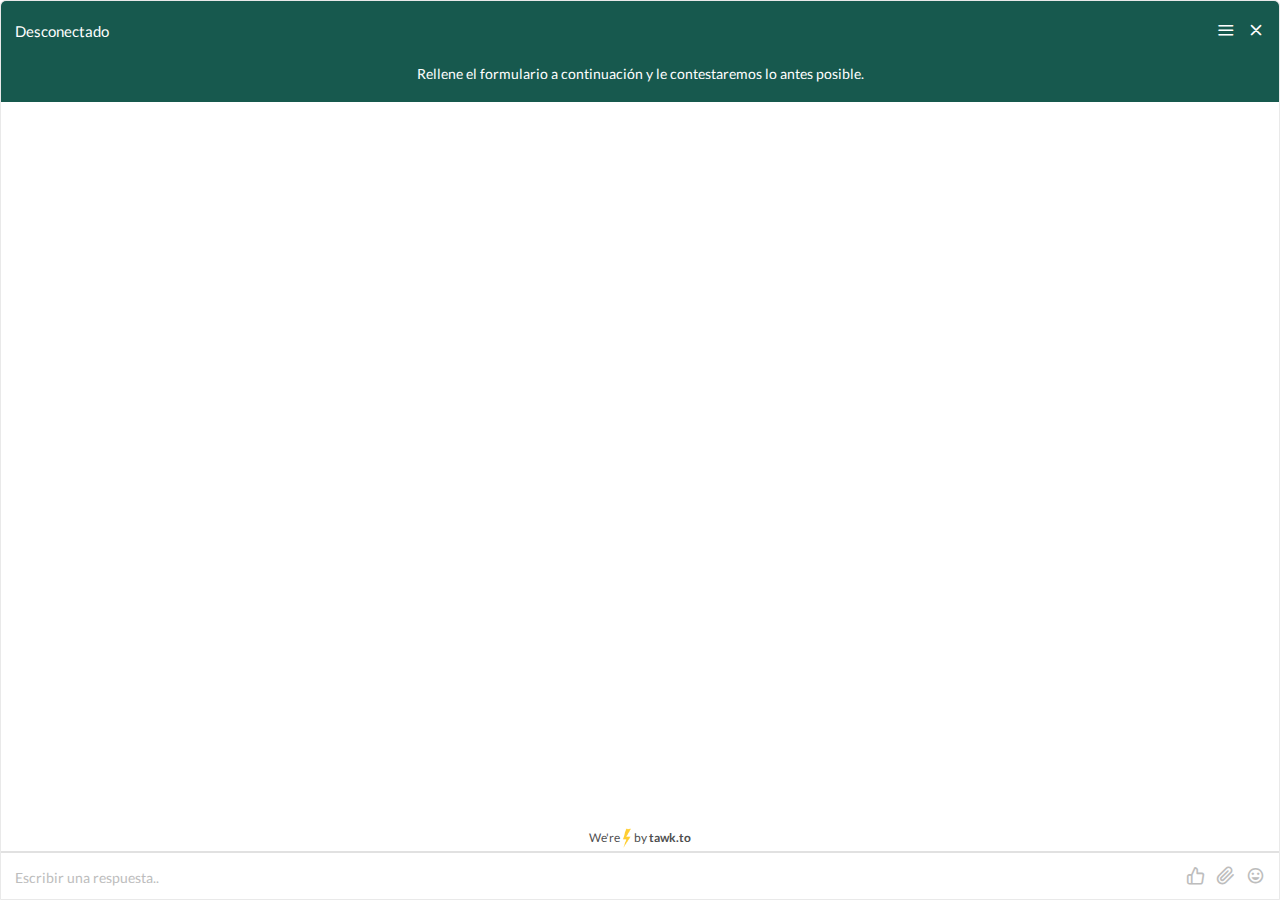
<file: index_1.html>
<!DOCTYPE html>
<html data-scrapbook-source="https://www.nafarrate.com/categoria-producto/rodilleras/" data-scrapbook-create="20200519084030032">
<head>
<meta http-equiv="Content-Type" content="text/html; charset=UTF-8"><meta name="viewport" content="width=device-width, initial-scale=1, maximum-scale=1, user-scalable=no"><link id="lato-fonts" rel="stylesheet" href="css-3.css"><style type="text/css">html,body,div,span,object,iframe,h1,h2,h3,h4,h5,h6,p,blockquote,pre,abbr,address,cite,code,del,dfn,em,img,ins,kbd,q,samp,small,strong,sub,sup,var,b,i,dl,dt,dd,ol,ul,li,fieldset,form,label,legend,table,caption,tbody,tfoot,thead,tr,th,td,article,aside,canvas,details,figcaption,figure,footer,header,hgroup,menu,nav,section,summary,time,mark,audio,video{margin:0;padding:0;border:0;outline:0;font-size:100%;vertical-align:baseline;background:transparent}body{line-height:1}article,aside,details,figcaption,figure,footer,header,hgroup,menu,nav,section{display:block}nav ul{list-style:none}blockquote,q{quotes:none}blockquote:before,blockquote:after,q:before,q:after{content:'';content:none}a{margin:0;padding:0;font-size:100%;vertical-align:baseline;background:transparent}ins{background-color:#ff9;color:#000;text-decoration:none}mark{background-color:#ff9;color:#000;font-style:italic;font-weight:bold}del{text-decoration:line-through}abbr[title],dfn[title]{border-bottom:1px dotted;cursor:help}table{border-collapse:collapse;border-spacing:0}hr{display:block;height:1px;border:0;border-top:1px solid #ccc;margin:1em 0;padding:0}input,select{vertical-align:middle}html,body{height:100%;width:100%}body{background:transparent;height:100%;width:100%;font:13px Helvetica,Arial,sans-serif;position:relative}.clear{clear:both}.clearfix:after{content:'';display:block;height:0;clear:both;visibility:hidden}body{font-weight:normal;outline:0;font-size:15px;font-family:Helvetica,Arial,sans-serif}body.font-lato{font-family:'Lato','Open Sans',sans-serif !important}*{font-family:inherit}::-webkit-input-placeholder{white-space:normal}::-moz-placeholder{white-space:normal}:-ms-input-placeholder{white-space:normal}:-moz-placeholder{white-space:normal}.rtl-direction{direction:rtl !important}#tawkchat-maximized-wrapper{width:100%;height:100%;position:relative}#tawkchat-maximized-wrapper.noMenu .headerBoxLink{display:none !important}#tawkchat-maximized-wrapper.noMenu #minimizeChat.headerBoxLink{display:block !important}#tawkchat-maximized-wrapper .notShown{display:none !important}#borderWrapper{position:absolute;top:0;bottom:0;z-index:-10;background-color:#e1e1e1;width:100%;height:100%}#innerWrapper{background:#fff;left:0;position:absolute;right:0;top:0;bottom:0;border:1px solid #e9e9e9}#headerBoxWrapper{height:60px}#expandableLink{height:5px;width:100%;font-size:0;cursor:s-resize;visibility:hidden;position:absolute;top:56px;z-index:30}#expandableIcon{width:30px;height:4px;margin:0 auto;background:#a1a1a1}#expandableLink.expanded{cursor:n-resize}#headerBox{height:60px;position:relative;z-index:30;display:-webkit-box;display:-moz-box;display:-ms-flexbox;display:-webkit-flex;display:flex}#agentBar{height:100px;display:none}#headerBoxControlsContainer{height:60px;position:relative;float:none;display:grid;grid-auto-columns:1fr;padding:0 8px;display:-ms-grid;-ms-grid-columns:1fr}#headerBoxControlsContainer #screenShare{-ms-grid-row:1;-ms-grid-column:2;float:left;width:30px;height:60px}#headerBoxControlsContainer #voiceCall{-ms-grid-row:1;-ms-grid-column:3;float:left;width:30px;height:60px}#headerBoxControlsContainer #videoCall{-ms-grid-row:1;-ms-grid-column:4;float:left;width:30px;height:60px}#headerBoxControlsContainer .headerBoxLink{-ms-grid-row:1;-ms-grid-column:5;float:left;width:30px;height:60px}#headerBoxControlsContainer #minimizeChat{-ms-grid-row:1;-ms-grid-column:6;float:left;width:30px;height:60px}#headerAccountStateContainer{width:fit-content;height:60px;display:grid;grid-template-columns:auto 1fr;-ms-flex-grow:1;-webkit-flex-grow:1;-moz-flex-grow:1;flex-grow:1;-ms-flex-shrink:1;-webkit-flex-shrink:1;-moz-flex-shrink:1;flex-shrink:1;-ms-flex:1;display:-ms-grid;-ms-grid-columns:auto 1fr}#headerAccountStateContainer #headerAccountState{-ms-grid-row:1;-ms-grid-column:1;float:left}#headerAccountStateContainer #agentProfileContainer{-ms-grid-row:1;-ms-grid-column:2;float:left;width:auto}.rtl-direction #headerAccountStateContainer #agentProfileContainer{text-overflow:ellipsis;white-space:nowrap;overflow:hidden}#headerAccountStateContainer #agentProfileContainer.show{display:-ms-grid;display:grid;-ms-grid-columns:auto auto 1fr;grid-template-columns:auto auto 1fr}.agent-profile-detailed{-ms-grid-row:1;-ms-grid-column:3}#headerAccountState{padding:0 5px 0 14px;text-overflow:ellipsis;white-space:nowrap;overflow:hidden;margin-left:0;height:100%;box-sizing:border-box;line-height:60px}#shortMessage{font-weight:500}#chatContainerWrapper{position:absolute;bottom:78px;top:0;width:100%;background-color:white}#greetingsText{white-space:pre-wrap}#chatContainerWrapper.chat-ended{bottom:118px}.no-branding #chatContainerWrapper{bottom:48px}.form-opened #KzHMejV-1589877568921{bottom:0;z-index:1}#chatContainer{overflow:scroll;position:absolute;font-size:14px;color:#6c6c6c;min-width:270px;height:auto;overflow-x:hidden;top:0;bottom:0;width:100%;box-sizing:border-box;scrollbar-width:thin;scrollbar-color:#fff #fff;-ms-overflow-style:-ms-autohiding-scrollbar}#chatContainer::-webkit-scrollbar,#formFieldsContainer::-webkit-scrollbar{width:7px}#chatContainer::-webkit-scrollbar-thumb,#formFieldsContainer::-webkit-scrollbar-thumb{-webkit-border-radius:3px;border-radius:3px;background:transparent}#tawkchat-maximized-wrapper:hover #chatContainer::-webkit-scrollbar-thumb,#formFieldsContainer:hover::-webkit-scrollbar-thumb{background:#aaa}#tawkchat-maximized-wrapper:hover #chatContainer,#tawkchat-maximized-wrapper:hover #formFieldsContainer{scrollbar-color:#aaa #fff}.uploadFailedNotifContainer,#maxFileNotificationContainer,#maxSizeNotificationContainer{color:black;background-color:white;border:1px solid #ddd;margin:5px 10px;padding:9px 10px 18px 10px;border-radius:6px;font-size:13px;position:relative}.uploadFailedNotifContainer{margin-bottom:25px}#maxFileNotificationContainer #maxFileNumberList,#maxSizeNotificationContainer #maxFileSizeList{margin:0;margin-top:10px;font-weight:600}#maxFileNotificationContainer #maxFileNumberList ul,#maxSizeNotificationContainer #maxFileSizeList ul{list-style:none}.uploadFailedNotifMessage,#maxFileNotificationMessage,#maxSizeNotificationMessage{margin-top:13px}.uploadFailedNotifIconContainer,#maxFileNotifIconContainer,#maxSizeNotifIconContainer{height:30px;width:30px;background-color:#e52f48;border-radius:5px;display:inline-block;position:relative;text-align:center;vertical-align:middle;line-height:30px}.uploadFailedNotifIconWrapper,#maxFileNotifIconWrapper,#maxSizeNotifIconWrapper{height:0;width:0;border-width:0 10px 17px 10px;border-style:solid;border-color:transparent transparent white transparent;display:inline-block;position:absolute;left:50%;top:50%;-ms-transform:translate(-50%,-50%);-webkit-transform:translate(-50%,-50%);-moz-transform:translate(-50%,-50%);-o-transform:translate(-50%,-50%);transform:translate(-50%,-50%)}.uploadFailedSizeNotifIcon,#maxFileNotifIcon,#maxSizeNotifIcon{color:#e52f48;font-weight:900;font-size:11px;display:inline-block;z-index:9999;position:relative;padding-top:2px}.uploadFailedNotifLabel,#maxFileNotifLabel,#maxSizeNotifLabel{display:inline-block;line-height:30px;vertical-align:top;margin-left:10px;font-weight:600}.uploadFailedRetryContainer{position:absolute;bottom:-18px;right:2px}.rtl-direction .uploadFailedRetryContainer{right:auto;left:2px}.uploadFailedRetryContainer a{font-size:12px;color:#e52f48;font-weight:600}.closeButtonContainer{margin:5px auto auto auto;display:inline-block;float:right;font-size:18px;cursor:pointer}.closeNotification{cursor:pointer;text-transform:uppercase}#maxFileSizeList,#maxFileNumberList{margin:10px}#maxFileSizeList li,#maxFileNumberList li{word-wrap:break-word}#maxFileSizeList a,#maxFileNumberList a{color:#00E}#maxFileNumberList a{display:none}#chatContainer .hidden{display:none}.actionRetry{cursor:pointer;float:right}#actionsContainer{z-index:99998;background-color:#fff;border-top:2px solid #e1e1e1;position:absolute;bottom:0;width:100%;height:46px}#status-message{font-weight:bold;font-style:normal}#resizeBox{width:52px;height:52px;position:absolute;top:0;background-color:#000;z-index:5}body.right #resizeBox{left:0;float:left;-webkit-border-top-left-radius:3px;-moz-border-radius-topleft:3px;border-top-left-radius:3px}body.left #resizeBox{right:0;float:right;-webkit-border-top-right-radius:3px;-moz-border-radius-topright:3px;border-top-right-radius:3px}#resizeInnerBox{background-color:#fefefe;width:47px;height:47px}body.right #resizeInnerBox{-webkit-border-top-left-radius:3px;-moz-border-radius-topleft:3px;border-top-left-radius:3px;margin:5px 0 0 5px}body.left #resizeInnerBox{-webkit-border-top-right-radius:3px;-moz-border-radius-topright:3px;border-top-right-radius:3px;margin:5px 5px 0 0}#pluginsBar{height:23px;background-color:#c2c2c2;min-width:278px}#rateMainWrapper{float:left;position:relative}#ratePositive{background-position:-145px 0}#rateNegative{background-position:-126px 0}#rateNegative:hover,#rateNegative.selected{background-position:-183px 0}#rateNegative:hover,#ratePositive:hover{transform:scale(1.2,1.2)}.activeSound{background-position:0 0;background-repeat:no-repeat}.disabledSound{background-position:-21px 0;background-repeat:no-repeat}#textareaWrapper{display:block;background-color:#fff;position:relative;height:100%;z-index:2}#textareaContainer{height:100%;padding:16px 14px 13px 14px;box-sizing:border-box}#textareaContainer.with-emoji{padding-right:44px;padding-left:14px}.rtl-direction #textareaContainer.with-emoji{padding-left:44px;padding-right:14px}#chatTextarea{padding:0;margin:0;height:100%;width:100%;overflow:hidden;resize:none;border:0;font-size:14px !important;background-color:#fff;color:#000;font-family:inherit}#chatTextarea:active,#chatTextarea:focus{outline:0}#textareaContainer textarea::-webkit-input-placeholder{color:#bdbdbd}#textareaContainer textarea::-moz-placeholder{color:#bdbdbd}#textareaContainer textarea:-ms-input-placeholder{color:#bdbdbd}#chatTextarea::placeholder{color:#bdbdbd !important}#greetingsContainer{margin:7px 45px 0 45px;margin:14px 0;padding:10px 15px;text-align:center;white-space:pre-wrap;word-wrap:break-word;color:black;font-weight:400;margin-top:0}#greetingsText a{color:inherit}#greetingsWaitTime{margin:14px 0 0;display:none}#formContainer #greetingsContainer{margin:0 !important}#agentBar.expanded{height:auto;overflow-y:auto;display:block;max-height:153px}#agentList{position:absolute;left:50%;top:0;-ms-transform:translateX(-50%);-webkit-transform:translateX(-50%);-moz-transform:translateX(-50%);-o-transform:translateX(-50%);transform:translateX(-50%);white-space:nowrap;overflow-x:hidden;max-width:100%;display:-webkit-box;display:-moz-box;display:-ms-flexbox;display:-webkit-flex;display:flex}#agentList::-webkit-scrollbar{display:none}#agentList .agentWrapper{border-radius:0;min-width:0;display:inline-block;margin:10px 10px;text-align:center;flex-grow:1}#profileDetail .agentContainer{margin-left:50px}.agentContainer{height:50px}.rtl-direction #profileDetail .agentContainer{margin-right:50px;margin-left:0}#agentBar .agentContainer{height:auto;width:100%;margin-top:5px}.agentContainerNoImage{height:45px}.agentWrapper{width:100%;min-width:280px;clear:both;position:relative;-webkit-border-top-left-radius:10px;-webkit-border-top-right-radius:10px;-moz-border-radius-topleft:10px;-moz-border-radius-topright:10px;border-top-left-radius:10px;border-top-right-radius:10px}#headerBox .agentInformationContainer{padding:10px 0}.rtl-direction #agentBar .agentInformationContainer{margin-right:auto;margin-left:auto}.rtl-direction #agentBar .agentContainer{clear:both}.agentInformationContainerNoImage{padding-top:13px;padding-bottom:13px;font-size:16px}.agentInformationContainer{font-size:14px}.position-label{font-size:12px}.agentNameCentered{font-weight:400;font-size:16px;text-transform:capitalize;margin-top:5px}.rtl-direction .noImageAgentProfileDetail{padding:0 5px 0 0}.agentInformationContainer p{white-space:nowrap;overflow:hidden;box-sizing:border-box;text-overflow:ellipsis}@-ms-keyframes profileShow{0%{-ms-transform:scale(0)}6.25%{-ms-transform:scale(0.1)}12.5%{-ms-transform:scale(0.2)}18.75%{-ms-transform:scale(0.3)}25%{-ms-transform:scale(0.4)}31.25%{-ms-transform:scale(0.5)}37.5%{-ms-transform:scale(0.6)}43.75%{-ms-transform:scale(0.7)}50%{-ms-transform:scale(0.8)}56.25%{-ms-transform:scale(0.9)}62.5%{-ms-transform:scale(1)}68.75%{-ms-transform:scale(1.1)}75%{-ms-transform:scale(1.2)}81.25%{-ms-transform:scale(1.3)}87.5%{-ms-transform:scale(1.2)}93.75%{-ms-transform:scale(1.1)}100%{-ms-transform:scale(1)}}@-webkit-keyframes profileShow{0%{-webkit-transform:scale(0)}6.25%{-webkit-transform:scale(0.1)}12.5%{-webkit-transform:scale(0.2)}18.75%{-webkit-transform:scale(0.3)}25%{-webkit-transform:scale(0.4)}31.25%{-webkit-transform:scale(0.5)}37.5%{-webkit-transform:scale(0.6)}43.75%{-webkit-transform:scale(0.7)}50%{-webkit-transform:scale(0.8)}56.25%{-webkit-transform:scale(0.9)}62.5%{-webkit-transform:scale(1)}68.75%{-webkit-transform:scale(1.1)}75%{-webkit-transform:scale(1.2)}81.25%{-webkit-transform:scale(1.3)}87.5%{-webkit-transform:scale(1.2)}93.75%{-webkit-transform:scale(1.1)}100%{-webkit-transform:scale(1)}}@-moz-keyframes profileShow{0%{-moz-transform:scale(0)}6.25%{-moz-transform:scale(0.1)}12.5%{-moz-transform:scale(0.2)}18.75%{-moz-transform:scale(0.3)}25%{-moz-transform:scale(0.4)}31.25%{-moz-transform:scale(0.5)}37.5%{-moz-transform:scale(0.6)}43.75%{-moz-transform:scale(0.7)}50%{-moz-transform:scale(0.8)}56.25%{-moz-transform:scale(0.9)}62.5%{-moz-transform:scale(1)}68.75%{-moz-transform:scale(1.1)}75%{-moz-transform:scale(1.2)}81.25%{-moz-transform:scale(1.3)}87.5%{-moz-transform:scale(1.2)}93.75%{-moz-transform:scale(1.1)}100%{-moz-transform:scale(1)}}@-o-keyframes profileShow{0%{-o-transform:scale(0)}6.25%{-o-transform:scale(0.1)}12.5%{-o-transform:scale(0.2)}18.75%{-o-transform:scale(0.3)}25%{-o-transform:scale(0.4)}31.25%{-o-transform:scale(0.5)}37.5%{-o-transform:scale(0.6)}43.75%{-o-transform:scale(0.7)}50%{-o-transform:scale(0.8)}56.25%{-o-transform:scale(0.9)}62.5%{-o-transform:scale(1)}68.75%{-o-transform:scale(1.1)}75%{-o-transform:scale(1.2)}81.25%{-o-transform:scale(1.3)}87.5%{-o-transform:scale(1.2)}93.75%{-o-transform:scale(1.1)}100%{-o-transform:scale(1)}}@keyframes profileShow{0%{transform:scale(0)}6.25%{transform:scale(0.1)}12.5%{transform:scale(0.2)}18.75%{transform:scale(0.3)}25%{transform:scale(0.4)}31.25%{transform:scale(0.5)}37.5%{transform:scale(0.6)}43.75%{transform:scale(0.7)}50%{transform:scale(0.8)}56.25%{transform:scale(0.9)}62.5%{transform:scale(1)}68.75%{transform:scale(1.1)}75%{transform:scale(1.2)}81.25%{transform:scale(1.3)}87.5%{transform:scale(1.2)}93.75%{transform:scale(1.1)}100%{transform:scale(1)}}#agentBar .alias-image,#headerBox .alias-image{width:40px;height:40px;margin:0;background-repeat:no-repeat;border-radius:50%;margin:5px 0;background-image:url("");background-size:40px 40px;float:left;margin-left:-100%;animation:fadeIn 1s;-webkit-animation:fadeIn 1s;-moz-animation:fadeIn 1s;-o-animation:fadeIn 1s}#headerBox .alias-image{width:30px;height:30px;position:relative;margin-left:-10px;display:inline-block;margin-top:14px;box-shadow:0 0 0 1px #eee;background-size:30px 30px}#agentBar .alias-image{float:none;margin:0 auto;width:53px;height:53px;background-size:53px 53px}.agentChatContainer .messageBody{margin:-12px 0 0 0;max-width:calc(100% - 30px)}.rtl-direction .agentChatContainer .messageBody{float:right;margin:-12px 00px 0 0;padding-right:40px}.agentChatContainer .message{background:#eee;color:#333;margin-left:0;padding:5px 10px;border-radius:3px;box-shadow:0 0 1px 0 rgba(0,0,0,0.1)}.ie9.rtl-direction .agentChatContainer .message{border-radius:0 15px 15px 15px !important}.agentChatContainer .messageStatusContainer{margin-left:-40px;position:absolute;top:5px;left:100%}.rtl-direction .agentChatContainer .messageStatusContainer{margin:0 -40px 0 0;left:auto;right:100%}.messageContainer.agentChatContainer{margin:15px 40px 12px 11px}.rtl-direction .messageContainer.agentChatContainer{margin:30px 8px 10px 23px}.messageContainer.visitorChatContainer{margin:15px 15px 12px 74px}.rtl-direction .messageContainer.visitorChatContainer{margin:10px 0 10px 12px}.visitorChatContainer .messageBody{margin:0;float:right;max-width:100%;min-height:62px}.rtl-direction .visitorChatContainer .messageBody{float:left}.visitorChatContainer .messageWrapper .message{color:#333;text-align:left;background:#e5e5e5}.rtl-direction .visitorChatContainer .messageWrapper .message{text-align:left;margin:0 30px 0 0;border-radius:0 15px 15px 15px;border-radius:3px}.ie9.rtl-direction .visitorChatContainer .messageWrapper .message{border-radius:15px 0 15px 15px !important;border-radius:3px}.message.agentTypingIndicator,.messageContainer .messageWrapper .message{position:relative}.message.agentTypingIndicator::after,.message.agentTypingIndicator::before,.upload-data::after,.upload-data::before,.messageContainer .messageWrapper .message::after,.messageContainer .messageWrapper .message::before{content:'';display:block;position:absolute;width:0;height:0;border-style:solid;top:6px;border-width:7px}.message.agentTypingIndicator::after,.message.agentTypingIndicator::before,.messageContainer.agentChatContainer .messageWrapper .message::after,.messageContainer.agentChatContainer .messageWrapper .message::before{right:100%}.message.agentTypingIndicator::before,.messageContainer.agentChatContainer .messageWrapper .message::before{border-color:transparent #f9f9f9 transparent transparent;border-width:7px;top:6px}.upload-data::after,.upload-data::before,.messageContainer.visitorChatContainer .messageWrapper .message::after,.messageContainer.visitorChatContainer .messageWrapper .message::before{left:100%}.upload-data::before,.messageContainer.visitorChatContainer .messageWrapper .message::before{border-color:transparent transparent transparent #f9f9f9;border-width:7px;top:5px}.message.agentTypingIndicator::after,.messageContainer.agentChatContainer .messageWrapper .message::after{top:7px;border-width:6px}.upload-data::after,.messageContainer.visitorChatContainer .messageWrapper .message::after{top:6px;border-width:6px}.visitorChatContainer .messageStatusContainer.errorInMessage{width:100%;position:relative;right:auto;text-align:right;font-size:12px;color:#ec6368;font-weight:600;line-height:1;top:3px;float:right}.visitorChatContainer .messageStatusContainer.errorInMessage a{float:right;display:inline-block;font-size:12px;text-decoration:underline;color:#ec6368;width:auto;background:0;text-align:right;top:0;margin:0 0 0 15px;font-weight:900}.messageStatusContainer.pending .failed-label,.messageStatusContainer.pending .icon-alert{display:none}.time-div{visibility:hidden}.mobile .time-div{visibility:visible}.one-agent .agent-div.agent{display:none}.messageBody:hover .time-div{visibility:visible}.rtl-direction .visitorChatContainer .messageStatusContainer.errorInMessage a{float:left;text-align:left}.visitorChatContainer .messageStatusContainer{position:absolute;right:100%;top:0;left:auto}.rtl-direction .visitorChatContainer .messageStatusContainer.errorInMessage{left:auto;margin:0}.rtl-direction .visitorChatContainer .messageStatusContainer{right:auto;left:100%;margin:0 0 0 -40px}.messageHead{position:absolute;z-index:10001}.messageHeadLine{position:relative;top:10px;z-index:1}.messageContainer .messageHead .messageTitle{text-align:center;width:100%}.messageBody{line-height:1.5em;margin:5px 0 0 42px;float:left;position:relative}.notification{margin-left:0;width:100%}.ownerNameContainer,.notificationContainer{float:left}.rtl-direction .notificationContainer{direction:rtl !important;float:right}.notificationContainer .message{margin-right:40px;font-size:14px !important;font-style:italic}.rtl-direction .notificationContainer .message{margin:0 0 0 40px}.message{white-space:pre-wrap;word-wrap:break-word}.messageContainer .messageHead.agent .messageTime,.notificationTime{color:#b3b3b3}.messageContainer .chat-agent-name{position:absolute;bottom:-18px;left:40px;font-size:11px}.rtl-direction .messageContainer .chat-agent-name{left:auto;right:40px}.notificationTime{width:40px;float:left;margin-left:-40px;text-align:right;font-size:12px !important}.rtl-direction .notificationTime{float:right;margin:0 -40px 0 0;text-align:left}.messageStatusContainer{position:relative;z-index:2;width:40px}.messageTime{padding:0 2px 0 8px;font-size:11px !important;color:#777;display:none}.rtl-direction .messageTime{padding:0 8px 0 2px}.messageTime.visitor{padding:0 8px 0 2px}.messageTime.agent,.messageTime.visitor{display:inline-block;margin:0;padding:0;line-height:1;top:auto;bottom:auto;vertical-align:bottom}.rtl-direction .messageTime.visitor{padding:0 2px 0 8px}.messageWrapper{background:0;position:relative;width:auto}.rtl-direction .messageWrapper{float:right;max-width:100%}.messageStatus:active,.messageStatus:focus{outline:0}.messageStatusContainer.pending .lds-spinner{transform:scale(0.3);margin-left:-5px;margin-top:-25%}.messageWrapper.pending{font-style:italic}.messageWrapper.error{font-style:italic;color:red;cursor:pointer;float:right;width:auto;max-width:100%}.rtl-direction .messageWrapper.error{max-width:100%;float:left}.messageWrapper.error .message{background-color:#ec6368 !important;color:#fff !important}.messageWrapper .message{font-size:14px !important;padding:10px 13px;font-weight:400;border-radius:5px;box-shadow:0 0 1px 0 rgba(0,0,0,0.1)}.messageTitle span{text-transform:uppercase;font-weight:bold;padding:0 10px;color:#ccc;background-color:#fff;z-index:1;position:relative}#formContainer::-webkit-scrollbar{display:none}.formMessageField{padding:10px 20px;line-height:1.2em;color:#616161;font-size:15px;text-align:left;word-wrap:break-word}.form{font-size:13px;color:#a1a1a1;height:auto;position:absolute;top:0;bottom:30px;left:6px;right:6px;overflow:hidden;max-width:400px;margin:0 auto;width:calc(100% - 16px)}.rtl-direction .form{left:0;right:6px}#changeNameForm.form,#emailTranscriptForm.form,#endChatForm.form{max-width:284px}.no-branding .form{bottom:14px}.form::-webkit-scrollbar{display:none}.form fieldset{padding:0}.form textarea{resize:none;display:block;height:40px;width:100%;overflow:auto;padding:0 15px;color:#707070;font-size:13px;font-weight:bold;border:0;background-color:#fff;margin:13px 0;-webkit-appearance:none}.form textarea:active,.form textarea:focus,.inputContainer select:active,.inputContainer select:focus{outline:0}.inputContainer{padding:0 15px;border:1px solid #ccc;-webkit-border-radius:3px;-moz-border-radius:3px;-ms-border-radius:3px;-o-border-radius:3px;border-radius:3px;background-color:#fff;margin:0 0 7px 0;position:relative}.inputContainer input,.inputContainer select{width:100%;margin:0;border:0;display:block;line-height:1.2em;padding:10px 0;color:#707070;font-size:13px;font-weight:bold;font-family:inherit;-webkit-appearance:none}.inputContainer input{padding:11px 0}.inputContainer.other-fix{padding:0}.inputContainer select{background-color:#fff;outline:0}#departmentFieldFieldset.safari-fix .inputContainer{position:relative}#departmentFieldFieldset.safari-fix .inputContainer:after{position:absolute;right:24px;top:12px;cursor:pointer;width:10px;height:10px;font-size:10px;padding:0;background:#fff;color:#000;content:'▼';pointer-events:none;cursor:pointer}.inputContainer.error,.form .textareaFieldset.error{border-color:#ef5656;color:#ef5656;margin-bottom:0 !important}.inputContainer.error input,.form .textareaFieldset.error textarea,.inputContainer.error select,.error .form-field-label{color:#ef5656;padding-right:30px}.inputContainer.error input::-webkit-input-placeholder,.form .textareaFieldset.error textarea::-webkit-input-placeholder{color:#ef5656}.inputContainer.valid,.form .textareaFieldset.valid{border-color:#92ed9d}.inputContainer.valid{padding-right:30px}.inputContainer.selection.valid{padding:0}.inputContainer input:active,.inputContainer input:focus{margin:0;border:0;outline:0}.inputContainer input:active+.form-field-label,.inputContainer input:focus+.form-field-label,.textareaFieldset textarea:active+.form-field-label,.textareaFieldset textarea:focus+.form-field-label{display:block}.inputContainer input:active::-webkit-input-placeholder,.inputContainer input:focus::-webkit-input-placeholder,.textareaFieldset textarea:active::-webkit-input-placeholder,.textareaFieldset textarea:focus::-webkit-input-placeholder{color:transparent !important}.inputContainer input:focus::-moz-placeholder,.inputContainer input:active::-moz-placeholder,.textareaFieldset textarea:focus::-moz-placeholder,.textareaFieldset textarea:active::-moz-placeholder{color:transparent !important;opacity:0 !important}.formErrorContainer{display:none;margin:0 0 7px 15px;color:#e52f48}.formErrorIcon{display:none;position:absolute;top:50%;right:10px;-ms-transform:translateY(-50%);-webkit-transform:translateY(-50%);-moz-transform:translateY(-50%);-o-transform:translateY(-50%);transform:translateY(-50%);white-space:nowrap}.form-icon{color:white;font-weight:900;position:absolute;right:-2.5px;font-size:11px;top:1.5px}.rtl-direction .formErrorContainer{margin:0 15px 7px 0}.rtl-direction #preChatForm .formErrorContainer,.rtl-direction #offlineForm .formErrorContainer{margin:-6px 0 7px 15px}#formSavingStatus.errorMessage{color:#ef5656;border:0;visibility:visible}#formSavingStatus{font-size:13px;visibility:hidden;margin:0 auto;max-width:260px}#formSavingStatus img{margin:0 0 0 5px}.formButtonContainer{margin:20px 0 0 0}button{display:inline;zoom:1;vertical-align:baseline;outline:0 none;cursor:pointer;text-align:center;text-decoration:none;overflow:visible;margin:0;padding:7px 15px 8px 15px;font-family:inherit;background-color:#c1c1c1;color:#3d3d3d;border:0;float:left;font-weight:bold;font-size:14px}button::-moz-focus-inner{border:0}button:focus{outline:0}button:active{background-color:#ddd}button:hover{background-color:#a9a9a9}.formButton{width:100%;height:50px}#agentTypingContainer .messageBody{font-size:16px !important;font-weight:bold;min-width:auto;line-height:normal}#offlineOverlay,#inactivityOverlay,#maintenanceOverlay{text-align:center;margin-top:100px;font-size:40px;font-weight:bold;height:auto}#formInnerHeight{margin:0 auto}#WGQd93g-1589877568921{color:#4f4f4f;font-size:12px;font-weight:400;text-decoration:none;padding:5px}#WGQd93g-1589877568921:hover{background:#eee;border-radius:3px}#WGQd93g-1589877568921 .emojione{margin-left:-5px;margin-right:-5px;height:3ex;width:auto;min-height:20px;min-width:20px;display:inline-block;vertical-align:middle}#WGQd93g-1589877568921 b{font-weight:700}#KzHMejV-1589877568921{text-align:center;width:100%;position:absolute;bottom:48px;height:30px;background:#fff;overflow:hidden;text-overflow:ellipsis;white-space:nowrap;line-height:30px}.headerBoxLink{width:30px;height:60px;margin:0;display:inline-block;position:relative;grid-row:1;text-decoration:none}#chatMenu{text-decoration:none}.headerBoxLink .headerBoxIcon{font-size:18px;margin:0 auto;display:block;width:18px;line-height:60px;vertical-align:middle}.headerBoxLink#faq{display:none}.headerBoxLink.active::before,#chatMenu.active::before{content:"";height:25px;width:25px;background-color:#00000030;position:absolute;border-radius:3px;top:17px;right:3px}#chatMenuControls{background-color:white;width:calc(100vw - 50px);max-width:200px;position:absolute;z-index:9999;border-radius:3px;top:45px;right:0;display:none;border:1px solid #e2e2e2;animation:slideDown .2s;-webkit-animation:slideDown .2s;-moz-animation:slideDown .2s;-o-animation:slideDown .2s}@keyframes slideDown{0%{transform:translateY(-2%)}50%{transform:translateY(-1%)}100%{transform:translateY(0%)}}@-webkit-keyframes slideDown{0%{-webkit-transform:translateY(-2%)}50%{-webkit-transform:translateY(-1%)}100%{-webkit-transform:translateY(0%)}}#chatMenuControls::after{content:"";width:0;height:0;border-left:8px solid transparent;border-right:8px solid transparent;border-bottom:8px solid white;position:absolute;top:-6px;right:8px}#chatMenuControlsOverlay{position:fixed;top:50px;left:0;height:calc(100vh - 50px);width:100vw}.rtl-direction #chatMenuControls{right:auto;left:0}.rtl-direction #chatMenuControls::after{right:auto;left:8px}#chatMenuControls ul{padding:0;margin:0;list-style:none;text-align:left;padding:10px;position:relative}#chatMenuControls li{padding:10px;cursor:pointer;font-size:14px;color:#434343}#chatMenuControls li:hover{background-color:#53ce3c;color:white;border-radius:3px}.rtl-direction #endChat{margin-right:5px}#endChat .icon{width:11px;height:11px;float:right;margin:2.5px}.black #endChat .icon{background-position:0 0}.white #endChat .icon{background-position:-63px 0}#minimizeChat .icon{width:11px;height:7px;margin:4.5px 2.5px}.black #minimizeChat .icon{background-position:-32px 0}.white #minimizeChat .icon{background-position:-95px 0}#popoutChat .icon{width:10px;height:10px;margin:3px}.isPopout #popoutChat{display:none}.black #popoutChat .icon{background-position:-48px 0}.white #popoutChat .icon{background-position:-111px 0}#openMenu{position:absolute;left:10px;bottom:0;color:#bdbdbd;font-size:13px;font-weight:700;text-decoration:none;line-height:28px;z-index:100001;cursor:pointer;text-transform:lowercase}.rtl-direction #openMenu{right:10px;left:auto}#options{height:32px;margin-left:110px;text-overflow:ellipsis}.rtl-direction #options{margin:0 110px 0 0}.profileImageContainer .agentProfileImage{background-position:0 0;width:28px;height:28px;background-repeat:no-repeat;border-radius:14px;background-image:url("");background-size:28px 28px;position:absolute;left:0;top:-9px}#tawkToContent{display:none;position:absolute;top:60px;bottom:0;width:100%;background:#fff;z-index:3}#tawkToContent #formFieldsContainer{left:8px;right:8px;margin:14px 0}#tawkToContent .formFrame{position:absolute;overflow:hidden;top:0;bottom:0;left:0;right:0;height:auto;width:auto}#tawkToContent .contentContainer{position:relative;height:100%;overflow:auto}#tawkToContent .buttonContainer{position:absolute;height:50px;bottom:0;width:100%}#tawkToContent .buttonContainer button{width:50%;height:50px}#tawkHeader{font-size:22px;font-weight:bold;text-align:center;padding:20px 0 12px 0;color:#343434;border-bottom:2px solid #ddd;width:150px;margin:0 auto}#tawkContent{font-size:15px;text-align:center;color:#6c6c6c;margin:12px 0 0}#tawkImage{background-image:url("tawky.png");background-position:-235px 0;width:78px;height:83px;margin:0 auto}#cancelTawkRedirect{float:left}#tawkRedirect{float:right}#optionsContainer{position:absolute;left:0;width:155px;bottom:0;z-index:1000001;padding:3px;text-align:left}.rtl-direction #optionsContainer{left:auto;right:0}#optionsContainer .item{padding:0 3px;color:#696969;cursor:pointer;font-size:12px;font-weight:bold;line-height:30px;display:inline-block;vertical-align:middle;position:relative;height:30px}.rtl-direction #optionsContainer .item{float:right}#optionsContainer .tooltip{position:absolute;top:0;left:0;background:#333;color:#fff;padding:2px;-ms-transform:translate(-50%,-100%);-webkit-transform:translate(-50%,-100%);-moz-transform:translate(-50%,-100%);-o-transform:translate(-50%,-100%);transform:translate(-50%,-100%);min-width:100px;border-radius:3px;display:none;line-height:20px;position:absolute;left:50%;text-align:center}#soundOption .tooltip{left:0;-ms-transform:translate(0%,-100%);-webkit-transform:translate(0%,-100%);-moz-transform:translate(0%,-100%);-o-transform:translate(0%,-100%);transform:translate(0%,-100%)}#emailTranscriptOption .tooltip{left:-26px;-ms-transform:translate(0%,-100%);-webkit-transform:translate(0%,-100%);-moz-transform:translate(0%,-100%);-o-transform:translate(0%,-100%);transform:translate(0%,-100%)}#optionsContainer .item:hover .tooltip{display:block}#emailTranscriptForm .inputContainer,#changeNameForm .inputContainer,#endChatForm .inputContainer{border:0;margin:0}#offlineForm #messageField{height:85px}#offlineFormContainer.success #offlineForm #overlayOfflineForm{display:block}#overlayOfflineForm{position:absolute;top:50%;-ms-transform:translate(0%,-50%);-webkit-transform:translate(0%,-50%);-moz-transform:translate(0%,-50%);-o-transform:translate(0%,-50%);transform:translate(0%,-50%);bottom:0;left:0;right:0;display:none;z-index:1;background-color:#fff;color:#000;text-align:center;padding:20px 15px;font-size:15px}#overlayOfflineForm #resendButton{margin-top:15px;padding:7px 12px;width:100%;font-weight:700;cursor:pointer;height:40px}#overlayOfflineForm p{font-size:17px}.innerTittle{margin:0;padding:15px 0;text-align:left;font-size:14px}.rtl-direction #formInnerHeight .innerTittle{text-align:right}.rtl-direction #emailTranscriptFormMessageContainer,.rtl-direction #changeNameFormMessageContainer{text-align:right}.rtl-direction .longFormBottomContainer #formCancel,.rtl-direction .longFormBottomContainer #formDecline{float:right;margin-left:6px;order:1}.rtl-direction .longFormBottomContainer #newChat{float:right;margin-left:6px}.rtl-direction .longFormBottomContainer #formSubmit{float:right;order:2}#submitWrapper{position:absolute;bottom:0;height:0;width:auto;right:16px;background:#000;border-radius:4px 4px 0 0;color:#fff;-webkit-transition:height .25s ease;-moz-transition:height .25s ease;-ms-transition:height .25s ease;-o-transition:height .25s ease;transition:height .25s ease;z-index:5}#submitWrapper.visible{height:30px}#submitWrapper p{line-height:30px;padding:0 10px;float:left}.rtl-direction #submitWrapper p{float:right}#submitWrapper .loader{transform:scale(0.3);margin-top:-17px;margin-left:-13px;margin-right:-13px}#submitWrapper .spin:after{background:#fff !important}#agentProfileContainer{width:100%;margin-left:10px;display:none}#agentProfileContainer.show{display:block;animation:fadeIn 1s;-webkit-animation:fadeIn 1s;-moz-animation:fadeIn 1s;-o-animation:fadeIn 1s}@-webkit-keyframes fadeIn{0%{opacity:0}100%{opacity:1}}@-moz-keyframes fadeIn{0%{opacity:0}100%{opacity:1}}@-o-keyframes fadeIn{0%{opacity:0}100%{opacity:1}}@keyframes fadeIn{0%{opacity:0}100%{opacity:1}}#profileDetail{height:50px;position:static;width:100%;float:left}#profileDetailNoImage{height:45px;position:static;margin-left:0}#agentWrapper{height:0;display:none;float:left;width:100%;height:45px}.messageStatusContainer.pending .messageTime{display:none}#chatEnded{position:absolute;left:0;bottom:32px;height:87px;width:100%;background:#fff;display:none;z-index:10}#chatEnded .title{text-align:center;font-size:14px;margin:10px 0}#chatEnded .buttonContainer{width:100%;height:50px}#offlineButtonContainer,#prechatButtonContainer{top:auto}#newMessageDivider{margin-top:4px;font-size:.7rem;line-height:.6rem}#newMessageDividerLine{border-top:2px solid #e4c0b6;border-bottom:0;margin:0 0 -1px}#newMessageDividerLabel{background:#fcfcfc;margin:-0.3rem 0;float:right;padding:0 .5rem;color:#e4c0b6}.offlineMessageSuccess{color:#6db626}#newMessageContainer{position:relative;left:-50%;cursor:pointer;display:none}#newMessagesBar{position:absolute;bottom:33px;height:0;width:auto;left:50%;color:#fff;-webkit-transition:all .5s ease;-moz-transition:all .5s ease;-ms-transition:all .5s ease;-o-transition:all .5s ease;transition:all .5s ease;visibility:hidden;cursor:pointer;z-index:0}#newMessagesBar.theme-background-color{background-color:transparent !important}#notificationMessageText{font-weight:700}#newMessageArrowDown{width:0;height:0;border-left:8px solid transparent;border-right:8px solid transparent;border-top:8px solid #81bd1d;transform:translate(-50%);position:absolute;left:50%;bottom:-5px}#newMessagesNotificationLink{float:left;margin:6px 6px auto auto;font-weight:bold}.rtl-direction #newMessagesNotificationLink{float:right;-ms-transform:rotateY(180deg);-webkit-transform:rotateY(180deg);transform:rotateY(180deg);margin:7px auto auto 7px}#newMessagesBar.visible{height:27px;bottom:90px;visibility:visible}#newMessagesBar.visible #newMessageContainer{display:block}#newMessagesBar p{line-height:27px;padding:0 10px;text-align:center;background-color:#81bd1d;border-radius:5px}.uploaded-image{max-width:100%;max-height:220px;display:block}.download-file{color:inherit;text-decoration:underline;display:block;margin-top:3px}.progress{height:14px;position:relative;background:#eee;box-shadow:0 1px 0 transparent,0 0 0 1px #e3e3e3 inset;width:200px;margin:5px 0;display:inline-block;vertical-align:middle}.progress-bar{display:block;height:100%;background-color:#71a06a;box-shadow:inset 0 2px 9px rgba(255,255,255,0.3),inset 0 -2px 6px rgba(0,0,0,0.4);position:relative;overflow:hidden;box-shadow:inset 0 -1px 0 rgba(0,0,0,.15);-webkit-transition:width .6s ease;-o-transition:width .6s ease;transition:width .6s ease}.upload-data{margin:7px 12px 0 20px;min-width:250px}.upload-data span{font-style:italic}#uploadFileIcon{font-size:18px;vertical-align:middle;width:20px;height:21px;margin-top:5px}.image-loader{display:block;position:relative;width:64px;height:64px;margin:0 auto}.upload-error{margin:5px}.upload-error span{font-size:16px;color:red;font-weight:bold;vertical-align:middle}.drag-over #textareaWrapper:before{text-align:center;margin:0;font-size:25px;height:auto;line-height:68px;color:#ccc;background:#fff;position:absolute;top:0;bottom:0;right:0;left:0;border:3px dashed #ccc;content:'';white-space:pre-line}#drop-text{text-align:center;font-size:25px;height:auto;color:#ccc;position:absolute;top:2px;bottom:2px;right:2px;left:2px;white-space:pre-line;display:none}.drag-over #drop-text{display:block}#drop-text span{display:block;vertical-align:middle;line-height:normal;top:50%;margin-top:-15px;position:relative}.drag-over .drop-text{display:block}.drag-over #chatTextarea{opacity:0}#upload-form{position:absolute;top:-100000px}#uploadFileOption label{display:block;cursor:pointer}.form-field-label.small{color:#b3b3b3;padding:1px 0 0 0;display:none;font-size:10px;position:absolute;top:0;left:4px;font-weight:bold}.rtl-direction .form-field-label.small{left:auto;right:4px}.form-field-label{color:#707070;font-size:13px;font-weight:bold}.selection-label{vertical-align:middle;cursor:pointer}.selection-container{position:relative}.selections-container.error{border:2px solid #e52f48;border-radius:3px;padding:11px 0 11px 11px;position:relative}.agentInfoNoImage{overflow:hidden;white-space:nowrap;text-overflow:ellipsis}.messageContainer{position:relative;margin:10px 12px}#agentTypingContainer{position:relative;margin:24px 12px;display:none}.messageContainer{clear:both}.profileImageContainer{height:28px;width:28px;position:absolute}.ownerNameContainer{float:right}.multi-agent .agentChatContainer .ownerNameContainer{float:left;width:100%;position:absolute;bottom:-13px;left:0}.messageOwnerName{color:#757575;font-weight:400;text-decoration:none;font-size:11px !important;margin:0;padding:0;line-height:1;display:block;text-overflow:ellipsis;white-space:nowrap;overflow:hidden;margin-left:40px;vertical-align:bottom}.rtl-direction .messageOwnerName{margin-left:0;margin-right:30px}.messageOwnerName.visitor{text-align:right;margin-right:0;margin-left:0;margin-bottom:3px}.messageOwnerName.agent{display:none}.multi-agent .messageOwnerName.agent{display:inline-block}.rtl-direction .messageOwnerName.visitor{text-align:left}#chatTableWrapper{display:table;height:100%;width:100%;table-layout:fixed}#chatRowWrapper{display:table-row;vertical-align:bottom}#chatCellWrapper{position:relative;display:table-cell;vertical-align:bottom;overflow:hidden}.single-agent .profileImageContainer{display:block;margin-top:8px}.rtl-direction .single-agent .profileImageContainer{margin-top:-3px}.single-agent .agentChatContainer .ownerNameContainer.trigger{display:block}.ownerNameContainer.trigger .messageOwnerName{margin-left:0;margin-right:0}.multi-agent .ownerNameContainer.trigger .messageOwnerName{margin-left:30px;margin-right:0}.rtl-direction .multi-agent .agentChatContainer .message{margin-right:30px;margin-left:40px}.rtl-direction .multi-agent .ownerNameContainer.trigger .messageOwnerName{margin-right:30px;margin-left:0}.single-agent .visitorChatContainer .messageBody,.single-agent .messageOwnerName.visitor{margin-right:0;margin-left:0}.agentChatContainer .messageBody,.agentChatContainer .ownerNameContainer{margin-left:0;margin-right:0;margin-top:0}.agentChatContainer .messageBody{padding-left:38px}.visitorChatContainer .pending .message,.rtl-direction .agentChatContainer .message{animation:slideFromRight .1s;-webkit-animation:slideFromRight .1s;-moz-animation:slideFromRight .1s;-o-animation:slideFromRight .1s;max-width:229px}.visitorChatContainer[style] .message{animation:none}.agentChatContainer .message,.visitorChatContainer .pending .message{animation:slideFromLeft .1s;-webkit-animation:slideFromLeft .1s;-moz-animation:slideFromLeft .1s;-o-animation:slideFromLeft .1s}.agentChatContainer .message.agentTypingIndicator{animation:none}@keyframes slideFromLeft{0%{margin-left:-50px;opacity:0}100%{margin-left:0;opacity:1}}@-webkit-keyframes slideFromLeft{0%{margin-left:-50px;opacity:0}100%{margin-left:0;opacity:1}}@keyframes slideFromRight{0%{margin-right:-100px;opacity:0}100%{margin-right:0;opacity:1}}@-webkit-keyframes slideFromRight{0%{margin-right:-100px;opacity:0}100%{margin-right:0;opacity:1}}#agentTypingContainer .agentChatContainer{margin-bottom:5px}.has-profile-image #headerBoxWrapper,.has-profile-image #headerBox,.has-profile-image #agentWrapper,.has-profile-image #headerBoxControlsContainer{height:60px}.has-profile-image #agentListLabel{margin-top:17px}.selection-container input{margin:0 3px 0 5px}.agentTypingIndicator{position:relative;text-align:center;margin-left:auto;margin-right:auto}.agentTypingIndicator .dot{display:inline-block;width:5px;height:5px;border-radius:50%;margin-right:3px;background:#303131;animation:typing 1.3s linear infinite}.agentTypingIndicator .dot:nth-child(2){animation-delay:-1.1s;-webkit-animation-delay:-1.1s;-moz-animation-delay:-1.1s;-ms-animation-delay:-1.1s;-o-animation-delay:-1.1s}.agentTypingIndicator .dot:nth-child(3){animation-delay:-0.9s;-webkit-animation-delay:-0.9s;-moz-animation-delay:-0.9s;-ms-animation-delay:-0.9s;-o-animation-delay:-0.9s}@keyframes typing{0%,60%,100%{transform:initial}30%{transform:translateY(-10px)}}@-ms-keyframes typing{0%,60%,100%{transform:initial}30%{transform:translateY(-10px)}}@-webkit-keyframes typing{0%,60%,100%{transform:initial}30%{transform:translateY(-10px)}}@-moz-keyframes typing{0%,60%,100%{transform:initial}30%{transform:translateY(-10px)}}@-o-keyframes typing{0%,60%,100%{transform:initial}30%{transform:translateY(-10px)}}.message a{color:inherit}#formContainer .inputContainer.selection:before{content:"";position:absolute;right:14px;top:17px;width:0;height:0;border-left:7px solid transparent;border-right:7px solid transparent;border-top:7px solid #707070;z-index:0}.rtl-direction #formContainer .inputContainer.selection:before{right:auto;left:14px}#formContainer .inputContainer{background-color:#fff;overflow:hidden;position:relative;height:33px}#formContainer .inputContainer select{position:absolute;height:100%;-webkit-appearance:none;-moz-appearance:none;appearance:none;width:90%;background:transparent;font-size:13px;font-weight:600;line-height:1;-webkit-appearance:none;-moz-appearance:none;text-indent:.01px;text-overflow:'';-ms-appearance:none}#formContainer .inputContainer select::-ms-expand{display:none}#endChatOption{display:none}#actionButtonsContainer{position:absolute;right:14px;top:11px}.rtl-direction #actionButtonsContainer{left:0;right:auto}#rateContainer{padding:6px 8px;border-radius:5px;box-shadow:0 3px 15px #cbcbcb;display:none;position:absolute;width:50px;background:#fff;left:-100%;top:-8px;animation:fadeIn .5s;-webkit-animation:fadeIn .5s;-moz-animation:fadeIn .5s;-o-animation:fadeIn .5s}.rtl-direction #rateContainer{left:5px}.rtl-direction #rateNegative{float:right;margin-left:11px !important}.rtl-direction #ratePositive{float:right;margin-left:0}#actionButtonsContainer a{font-size:19px;color:#bdbdbd;text-decoration:none;float:left;margin-left:11px}#actionButtonsContainer a:hover{color:#464646}#rateNegative{margin-left:0 !important;color:#f99 !important}#ratePositive{color:#b4deab !important}#uploadFileOption{margin-left:6px}#viewEmoji{margin-left:12px}.drag-over #viewEmoji{display:none}#emoji-selection-container{position:absolute;bottom:48px;height:185px;background:#f0f0f0;display:none;z-index:2;width:100%;background-color:#f3f3f3}.header-title{text-align:center;margin:5px 0;font-weight:bold;font-size:14px}#tooLongMsgNotification{position:absolute;bottom:20px;z-index:100000;width:100%;text-align:center;display:none;color:red;font-size:12px;background-color:white}#tooLongMsgNotification.visible{display:block}.chatNotifInfoContainer,.callInfoContainer,.callErrorContainer{border:1px solid #ddd;border-radius:5px;padding:10px 8px 10px 8px;display:none;background:#fff}.chatNotifInfoContainer{display:block}.chatNotifIconContainer,.callIconContainer{display:table-cell;width:35px;vertical-align:middle}.chatNotifIconWrapper,.callIconWrapper{width:35px;height:35px;border-radius:50%;vertical-align:middle;display:inline-block}.callDetailsContainer{display:table-cell;vertical-align:middle;padding-left:5px}.rtl-direction .callDetailsContainer{padding-right:5px}.chatNotifDetailsContainer{display:inline-block;vertical-align:middle;margin-left:5px}.chatNotifTitle,.callTitle{font-size:15px;font-weight:bold;color:black}.callEndDetails{display:none;margin-top:5px;color:black}.callEndDetails,.callTitle{color:#3e3e3e}.callErrorContainer .callEndDetails{display:block}.callInfoWrapper{display:table}.callRetryContainer{display:inline-block;position:absolute;right:10px;top:50%;transform:translateY(-50%)}.callLoader .loader{transform:scale(0.3);margin-left:-10px}.rtl-direction .callRetryContainer{right:auto;left:10px}.retry-load{float:none;background:#fafafa;color:#717171;border:1px solid #d3d3d3}#chatEnded{width:100%;height:auto}.longFormContainer{position:relative;display:block;background-color:white;width:100%;z-index:4;margin:0 auto;box-sizing:border-box;border-radius:3px;font-weight:400;font-size:15px;color:#464646;overflow:hidden;height:auto}.rtl-direction #formContainer>#emailTranscriptForm .form-header-text,.rtl-direction #changeNameForm .form-header-text,.rtl-direction #chatEndedForm .form-header-text,.rtl-direction #offlineForm .longFormContainer .form-header-text,.rtl-direction #preChatForm .longFormContainer .form-header-text{padding-right:5px}.rtl-direction #formContainer>#emailTranscriptForm .formMessageField,.rtl-direction #offlineForm .formMessageField,.rtl-direction #preChatForm .formMessageField{text-align:unset}#offlineFormContainer,#prechatFormContainer{height:calc(100% - 250px);display:none;position:relative}#chatEndedForm #emailTranscriptForm{position:relative;height:auto}#offlineForm #formInnerHeight,#preChatForm #formInnerHeight{max-width:100%}#form-container::-webkit-scrollbar,#form-container.longFormContainer::-webkit-scrollbar,#tawkToContent .contentContainer::-webkit-scrollbar{display:none}.form-header-icon{background-color:#53ce3c;display:inline-block;height:30px;width:30px;margin-right:10px;line-height:34px;border-radius:5px;box-sizing:border-box;color:white;font-size:22px;text-align:center}.rtl-direction .form-header-icon{margin-left:10px;margin-right:0}.form-header-text{display:inline-block;line-height:30px;height:30px;vertical-align:top;font-weight:600;font-size:15px}#endChatForm #endChatFormMessageContainer{display:block;font-weight:600;font-size:15px;height:auto;color:#464646;padding:0}#formContainer>#emailTranscriptForm::before,#changeNameForm::before,#chatEndedForm::before,#endChatForm::before{content:"";height:100%;width:2px;background-color:#4ac735;position:absolute;left:0;top:0;border:1px solid #53ce3c;border-top-left-radius:3px;border-bottom-left-radius:3px;z-index:9;display:none}#controlsWrapper{position:relative}#offlineForm .formMessageField,#preChatForm .formMessageField{padding:10px 15px;text-align:center;margin-bottom:14px;font-size:14px;-webkit-transition:height .16s ease-out;transition:height .16s ease-out}#formContainer .inputContainer{border:0;padding:0;border-radius:5px;margin:0 0 11px 0;height:42px}#formContainer .textareaFieldset>.inputContainer,#formContainer>#emailTranscriptForm input,#formContainer .inputContainer input,#formContainer .inputContainer select,#formContainer .inputContainer input{box-shadow:none;height:100%;border-style:solid;border-color:#d0d0d0;box-sizing:border-box;display:inline-block;padding-left:11px;width:100%;border-width:2px;color:#656565;font-weight:700;border-radius:5px;width:100%}.rtl-direction #offlineForm .textareaFieldset>.inputContainer,.rtl-direction #preChatForm .textareaFieldset>.inputContainer,.rtl-direction #formContainer>#emailTranscriptForm input,.rtl-direction #changeNameForm .inputContainer input,.rtl-direction #chatEndedForm .inputContainer select,.rtl-direction #chatEndedForm .inputContainer input,.rtl-direction #offlineForm .inputContainer select,.rtl-direction #offlineForm .inputContainer input,.rtl-direction #preChatForm .inputContainer select,.rtl-direction #preChatForm .inputContainer input{padding-left:5px;padding-right:11px}.rtl-direction #changeNameForm .formErrorIcon,.rtl-direction #emailTranscriptForm .formErrorIcon,.rtl-direction #offlineForm .formErrorIcon,.rtl-direction #preChatForm .formErrorIcon{left:15px;right:auto}.rtl-direction #offlineForm .selection-container .selection-input-css-placeholder,.rtl-direction #preChatForm .selection-container .selection-input-css-placeholder{left:auto;right:0}.rtl-direction #offlineForm .selection-label,.rtl-direction #preChatForm .selection-label{padding-right:27px}#offlineForm .textareaFieldset>.error.inputContainer,#preChatForm .textareaFieldset>.error.inputContainer,#chatEndedForm .inputContainer.error select,#offlineForm .inputContainer.error select,#preChatForm .inputContainer.error select,.error.inputContainer input{border-color:#e52f48 !important}.inputContainer.error textarea::placeholder{color:#e52f48 !important}#offlineForm .textareaFieldset>.inputContainer,#preChatForm .textareaFieldset>.inputContainer{height:70px;padding:11px 0 11px 11px}#offlineForm .textareaFieldset .inputContainer textarea,#preChatForm .textareaFieldset .inputContainer textarea{margin:0;padding:0;height:100%;padding-right:11px;box-sizing:border-box}#changeNameForm fieldset,#emailTranscriptForm fieldset,#offlineForm fieldset,#preChatForm fieldset{position:relative}#chatEndedForm .inputContainer select option:disabled,#offlineForm .inputContainer select option:disabled,#preChatForm .inputContainer select option:disabled{display:none}#chatEndedForm .inputContainer.error select,#offlineForm .inputContainer.error select,#preChatForm .inputContainer.error select{color:#ef5656}#chatEndedForm .inputContainer.error select option,#offlineForm .inputContainer.error select option,#preChatForm .inputContainer.error select option{color:#656565}.longFormBottomContainer{width:100%;float:none;box-sizing:border-box;min-height:42px;margin-bottom:15px;grid-template-columns:1fr 1fr;grid-gap:12px;display:-ms-grid;display:grid;-ms-grid-columns:1fr 1fr}.longFormBottomContainer .clear{grid-column:span 2;-ms-grid-column-span:2}.has-required .longFormBottomContainer{display:block}#formCancel,#formDecline{-ms-grid-row:1;-ms-grid-column:1}#formSubmit{-ms-grid-row:1;-ms-grid-column:2}.formButton{height:100%;border-radius:5px;background-color:#d6d6d6;min-height:42px}#formSubmit-pc,#formSubmit{float:right}#changeNameForm .formErrorContainer,#emailTranscriptForm .formErrorContainer,#offlineForm .formErrorContainer,#preChatForm .formErrorContainer{margin:7px 0;text-align:right;font-size:13px;font-weight:600}#formContainer>#emailTranscriptForm #emailTranscriptFormMessageContainer,#changeNameForm #changeNameFormMessageContainer,#chatEndedForm #emailTranscriptFormMessageContainer{background-color:white;padding:15px 0}#formContainer>#emailTranscriptForm #formSavingStatus,#changeNameForm #formSavingStatus,#endChatForm #formSavingStatus,#chatEndedForm #formSavingStatus{display:none}#chatEndedForm #submitWrapper{bottom:32px;right:5px;display:none}#chatEndedForm #form-header{padding-top:12px}#changeNameForm #nameFieldError,#emailTranscriptForm #transcriptEmailFieldError,#chatEndedForm #transcriptEmailFieldError{color:#ef5656;font-size:13px}#circle-progress-bar-border{height:34px;width:34px;display:inline-block;padding:7px;border-radius:3px;border-width:1px;border-style:solid;border-color:#f4f4f4 !important;background:#fff}#circle-progress-bar-container{height:100%;width:100%;display:inline-block}#circle-progress-bar{height:100%;width:100%;overflow:hidden;border-radius:50%;position:relative;background-color:#e3e3e3;display:inline-block}#circle-progress-bar .inner-content{background-color:white;height:calc(100% - 5px);width:calc(100% - 5px);border-radius:50%;position:absolute;transform:translate(-50%,-50%);top:50%;left:50%;z-index:9999}#circle-progress-bar .circle-progress-clip{height:100%;width:50%;position:absolute;top:0;z-index:11;left:0;border-top-left-radius:50%;border-bottom-left-radius:50%;background:#e3e3e3}#circle-progress-bar .circle-progress-right,#circle-progress-bar .circle-progress-left{left:0;border-top-left-radius:50%;border-bottom-left-radius:50%;background:#4f4f4f;transform-origin:right center;transform:rotate(0deg);height:100%;width:50%;z-index:10;position:absolute}#circle-progress-bar .circle-progress-right{display:none;transform:rotate(180deg)}#upload-info-container .file-name{display:block;margin:0 0 0 5px;font-weight:700;font-size:14px;font-style:normal}#upload-info-container .file-status{display:block;margin:0 0 0 5px;font-weight:400;font-size:13px;font-style:normal}#upload-info-container{display:inline-block;height:100%;vertical-align:top;text-align:left;width:calc(100% - 60px);margin-left:10px}#upload-info-container #upload-info{display:table;height:100%}#upload-info-container #upload-info .wrapper{display:table-cell;vertical-align:middle}#upload-info-container .upload-icon{display:none}#circle-progress-bar .inner-content .icon{font-style:normal;position:absolute;top:50%;left:50%;transform:translate(-50%,-50%);font-size:25px;color:#4f4f4f}.upload-data{margin:24px 15px 12px 16px;display:inline-block;text-align:right;height:72px;padding:11px;border-radius:3px;border-width:1px;border-style:solid;border-color:#f4f4f4 !important;float:right;min-width:auto;position:relative;box-sizing:border-box}.visitorChatContainer .messageStatusContainer.messageTimeContainer,.agentChatContainer .messageStatusContainer.messageTimeContainer{position:absolute;top:auto;bottom:-13px;left:0;right:auto;width:auto;margin:0;padding:0}.agentChatContainer .messageStatusContainer.messageTimeContainer{right:0;left:auto}#offlineForm .selection-container,#preChatForm .selection-container{position:relative;margin:11px 0;width:calc(100% - 30px);display:-webkit-box;display:-moz-box;display:-ms-flexbox;display:-webkit-flex;display:flex}#offlineForm .selection-container .selection-input-css-placeholder,#preChatForm .selection-container .selection-input-css-placeholder{width:14px;height:14px;position:absolute;border-radius:4px;border-color:#d4d4d4;border-width:2px;border-style:solid}#offlineForm .selection-container.radio .selection-input-css-placeholder,#preChatForm .selection-container.radio .selection-input-css-placeholder{border-radius:50%}#offlineForm .selection-container.checkbox .selection-input-css-placeholder::after,#preChatForm .selection-container.checkbox .selection-input-css-placeholder::after{content:'';width:8px;height:3px;position:absolute;top:4px;left:2px;border:2px solid #53ce3c;border-top:0;border-right:0;background:transparent;opacity:0;transform:rotate(-55deg)}#offlineForm .selection-container.radio .selection-input-css-placeholder::after,#preChatForm .selection-container.radio .selection-input-css-placeholder::after{content:'';display:inline-block;width:calc(100% - 6px);height:calc(100% - 6px);top:50%;left:50%;transform:translate(-50%,-50%);position:absolute;border-radius:50%;background:#53ce3c;opacity:0}#offlineForm .selection-container.radio input[type=radio],#offlineForm .selection-container.checkbox input[type=checkbox],#preChatForm .selection-container.radio input[type=radio],#preChatForm .selection-container.checkbox input[type=checkbox]{display:none}.rtl-direction #offlineForm .selection-container.radio input[type=radio],.rtl-direction #offlineForm .selection-container.checkbox input[type=checkbox],.rtl-direction #preChatForm .selection-container.radio input[type=radio],.rtl-direction #preChatForm .selection-container.checkbox input[type=checkbox]{margin-right:-20px}#offlineForm .selection-container.radio input[type=radio]:checked+.selection-input-css-placeholder::after,#offlineForm .selection-container.checkbox input[type=checkbox]:checked+.selection-input-css-placeholder::after,#preChatForm .selection-container.radio input[type=radio]:checked+.selection-input-css-placeholder::after,#preChatForm .selection-container.checkbox input[type=checkbox]:checked+.selection-input-css-placeholder::after{opacity:1}#offlineForm .selection-label,#preChatForm .selection-label{color:#707070;font-size:13px;font-weight:bold;padding-left:27px;position:relative}.uploaded-file-name{margin-top:3px;overflow:hidden;text-overflow:ellipsis;white-space:nowrap}.uploaded-file-info{display:grid;grid-template-columns:auto auto 1fr;grid-gap:5px;font-size:12px;align-content:normal;justify-content:center;vertical-align:middle;display:-ms-grid;-ms-grid-columns:auto auto 1fr}.uploaded-file-info .uploaded-file-name{-ms-grid-row:1;-ms-grid-column:1}.uploaded-file-info .uploaded-file-size{-ms-grid-row:1;-ms-grid-column:2}.uploaded-file-info .download-file{-ms-grid-row:1;-ms-grid-column:3}.download-file{text-transform:capitalize}.uploaded-file-size{margin-top:4px;font-size:11px}.file-upload-not-img-vid-audio .uploaded-file-name{margin-top:0}.file-upload-not-img-vid-audio .file-size{text-transform:lowercase;margin-top:3px}.file-upload-not-img-vid-audio .separator{margin-top:3px}#incoming-call{background-color:#f8f8f8;padding:13px 13px 12px 13px;box-sizing:border-box;border:#e6e6e6 1px solid;position:absolute;top:0;width:100%;z-index:5}#incoming-call-container{text-align:center}#incoming-call-container .header-label{display:inline-block;line-height:28px;vertical-align:top;font-weight:600;font-size:15px;margin-left:5px;color:#3e3e3e}.rtl-direction #incoming-call-container .header-label{margin-right:5px}#incoming-call .profileImageContainer{position:relative;display:inline-block}.profileImageContainer .incomingCallAgentProfileImage{width:28px;height:28px;background-repeat:no-repeat;background-image:url("");background-size:28px 28px;position:absolute;left:0;display:block;border-radius:50%}#incoming-call-buttons{margin-top:16px}#incoming-call-buttons button{width:calc(50% - 5px);border-radius:5px;border:0;display:inline-block;color:#fff;height:42px;cursor:pointer;padding:0;margin:0}.rtl-direction #incoming-call-buttons{direction:ltr}#incoming-call-buttons button .btn-icon{font-size:17px;color:white;display:inline-block;line-height:41px;vertical-align:top}#incoming-call-buttons button .btn-label{display:inline-block;margin-left:10px;line-height:41px;font-weight:600}#decline-call .btn-icon{transform:rotate(135deg)}#decline-call{background-color:#e52f48;float:right}#accept-call{background-color:#48c82e;float:left}.rtl-direction #decline-call{float:left}.rtl-direction #accept-call{float:right}.visitorChatContainer .ownerNameContainer{display:none}#file-upload-drop-container{display:none;background-color:#fff;box-sizing:border-box;position:absolute;bottom:0;height:80px;width:100%;z-index:10}#fileUploadWrapper{border:#e4e4e4 solid 1px;border-radius:5px;background-color:#f1f1f1;height:calc(100% - 15px);width:90%;margin:10px auto 0;position:relative}#file-upload-drop-icon-label-container{transform:translate(-50%,-50%);position:absolute;top:50%;left:50%;width:100%}#file-upload-drop-icon{font-size:30px;display:block;font-weight:600;text-align:center}#file-upload-drop-label{font-size:15px;display:block;font-weight:600;text-align:center;color:#464646;margin-top:5px}.drag-over #actionsContainer{display:none}.drag-over #file-upload-drop-container{display:block}#tooLongMsgNotification{height:42px;position:absolute;width:calc(100% - 30px);left:15px;margin-top:10px;border-radius:5px;line-height:42px;text-align:center}#notifMessageText{margin-left:5px}.chatNotifIconContainer,.callIconContainer{display:inline-block;height:30px;width:30px;border-radius:5px;color:white;position:relative;background-color:#919191}.rtcIcon,.callIcon{display:inline-block;position:relative;top:8px}.chatNotifInfoWrapper,.callInfoWrapper{height:30px}.callInfo{vertical-align:top;line-height:32px;margin-left:10px;font-weight:600;font-size:15px}.chatNotifIconWrapper,.callIconWrapper{display:inline-block;font-size:17px;position:absolute;left:50%;top:50%;transform:translate(-50%,-50%);text-align:center}.callInfoElapsedTime{position:absolute;bottom:8px;right:13px;font-size:13px;color:#bdbdbd}.embedded #consentForm #formCancel{display:none !important}.popup #consentForm #formCancel{display:block !important}.popup #consentForm #formSubmit{width:50% !important}#consentForm .innerTittle,#tawkToContent .innerTittle{text-align:center}#consentForm .formCell,#tawkToContent .formCell{vertical-align:middle}.rtl-direction .uploadFailedNotifLabel,.rtl-direction #maxFileNotifLabel,.rtl-direction #maxSizeNotifLabel{margin-right:10px}#contentContainer{position:absolute;top:59px;bottom:0;width:100%;height:auto;z-index:1;display:-webkit-box;display:-moz-box;display:-ms-flexbox;display:-webkit-flex;display:flex;display:-ms-flexbox;-webkit-flex-direction:column;-moz-flex-direction:column;-ms-flex-direction:column;flex-direction:column}#chatPanel,#formContainer{-ms-flex-grow:1;-webkit-flex-grow:1;-moz-flex-grow:1;flex-grow:1;flex-shrink:1;position:relative;-ms-flex:1}#formContainer{display:none;background:#fff}.chatEndVisible #chatPanel{display:block !important}.chatEndVisible #formContainer{position:fixed;bottom:5px;z-index:99999;background:#fff;left:1px;right:1px;width:auto}.chatEndVisible #formFieldsContainer,.chatEndVisible .form{position:static}#greetingsMainContainer{transition:max-height .25s ease-out,opacity .5s ease;-webkit-transition:max-height .25s ease-out,opacity .5s ease;-moz-transition:max-height .25s ease-out,opacity .5s ease;-ms-transition:max-height .25s ease-out,opacity .5s ease;height:auto;max-height:100%}#greetingsMainContainer.minimize{max-height:0;opacity:0}#greetingsContent{padding:5px 15px 20px;text-align:center;font-size:14px;font-weight:400;display:none}#formFieldsContainer{margin:14px 0 0;position:absolute;width:auto;left:7px;right:0;bottom:0;top:0;height:auto;overflow:scroll;overflow-x:auto;animation:slideFadeIn .25s ease;-webkit-animation:slideFadeIn .25s ease;scrollbar-width:thin;scrollbar-color:#fff #fff;-ms-overflow-style:-ms-autohiding-scrollbar;box-sizing:border-box}#formContainer.has-required #formCancel,#formContainer.has-required #formDecline{display:none}#formContainer.has-required #formSubmit{float:none !important;width:100% !important}.formTable{display:table;width:100%;table-layout:fixed;height:100%}.formRow{display:table-row}.formCell{display:table-cell;vertical-align:bottom}.formFrame{border:1px solid #e4e4e4;border-radius:3px;padding:16px 15px 0}.field-error{font-size:17px;color:#ef5656}.rtl-direction .message.agentTypingIndicator::after,.rtl-direction .message.agentTypingIndicator::before,.rtl-direction .upload-data::after,.rtl-direction .upload-data::before,.rtl-direction .messageContainer .messageWrapper .message::after,.rtl-direction .messageContainer .messageWrapper .message::before{transform:rotate(180deg)}.rtl-direction .upload-data::after,.rtl-direction .upload-data::before,.rtl-direction .messageContainer.visitorChatContainer .messageWrapper .message::after,.rtl-direction .messageContainer.visitorChatContainer .messageWrapper .message::before{left:auto;right:100%}.rtl-direction .message.agentTypingIndicator::after,.rtl-direction .message.agentTypingIndicator::before,.rtl-direction .messageContainer.agentChatContainer .messageWrapper .message::after,.rtl-direction .messageContainer.agentChatContainer .messageWrapper .message::before{right:auto;left:100%}.border-corner{border-radius:5px 5px 0 0}.roundWidget #innerWrapper.border-corner{border-radius:5px}.embedded .border-corner{border-radius:0 !important}.embedded #innerWrapper{border:0}.time-agent-display{display:grid;grid-template-columns:1fr auto;grid-gap:5px;font-size:12px;display:-ms-grid;-ms-grid-columns:1fr}.time-agent-display .agent-div{-ms-grid-row:1;-ms-grid-column:1;float:left}.time-agent-display .time-div{-ms-grid-row:1;-ms-grid-column:2;font-size:11px;float:left}@keyframes slideFadeIn{0%{opacity:0;transform:translate(0,30px)}to{opacity:1;transform:translate(0,0px)}}#textareaSubmitContainer{width:45px;height:40px;position:absolute;right:0;display:none;top:0}.rtl-direction #textareaSubmitContainer{left:0;right:auto}.icon-mobile-submit{text-align:center;position:relative;top:0;padding-top:11px;font-size:21px;height:40px}#actionsContainer.mobile-typing #textareaSubmitContainer{display:block}#actionsContainer.mobile-typing #actionButtonsContainer{right:45px}.rtl-direction #actionsContainer.mobile-typing #actionButtonsContainer{left:45px}#actionsContainer.mobile-typing #rateMainWrapper,#actionsContainer.mobile-typing #uploadFileOption{display:none}.rtl-direction #rateMainWrapper,.rtl-direction #uploadFileOption,.rtl-direction #viewEmoji{float:right}.agent-profile-detailed{float:none;white-space:nowrap;overflow:hidden;text-overflow:ellipsis;margin-left:5px}.agent-profile-detailed strong{font-weight:bold}.multiple-agent .agent-profile-detailed{display:none}#headerAccountStateContainer.multiple-agent #agentProfileContainer.show{display:block}.rtl-direction .agent-profile-detailed{margin-left:auto;margin-right:20px}.rtl-direction #shortMessage{margin-left:auto;margin-right:10px}.agentDetailedInfo{position:relative;top:50%;-ms-transform:translateY(-50%);-webkit-transform:translateY(-50%);-moz-transform:translateY(-50%);-o-transform:translateY(-50%);transform:translateY(-50%)}.agentDetailedInfo,.agentDetailedInfo p{white-space:nowrap;overflow:hidden;text-overflow:ellipsis}.mobile .headerBoxLink .headerBoxIcon{width:21px}.mobile .headerBoxLink .headerBoxIcon,.mobile #actionButtonsContainer a{font-size:21px}.mobile #rateContainer{width:53px}.mobile #changeNameForm.form,.mobile #emailTranscriptForm.form,.mobile #endChatForm.form,.mobile #formInnerHeight{max-width:350px}.mobile button{font-size:15px}.mobile .longFormBottomContainer{height:auto}.mobile .longFormContainer{padding-bottom:15px}.mobile .formMessageField.innerTittle,.mobile .formMessageField,.mobile .form-header-text{font-size:15px}.mobile #endChatForm .longFormContainer{padding-bottom:0}.mobile .form-header-icon{font-size:24px;width:31px;height:31px}#hidableActionsWrapper{float:left} @font-face{font-family:'tawk-widget';src:local('tawk-widget'),url("tawk-widget.woff2") format('woff2'),url("tawk-widget.woff") format('woff'),url("tawk-widget.ttf") format('truetype'),url("tawk-widget.eot#iefix") format('embedded-opentype'),url("tawk-widget.svg#tawk-widget") format('svg');font-weight:normal;font-style:normal}[class^="icon-"],[class*=" icon-"]{font-family:'tawk-widget' !important;speak:none;font-style:normal;font-weight:normal;font-variant:normal;text-transform:none;line-height:1;-webkit-font-smoothing:antialiased;-moz-osx-font-smoothing:grayscale}.icon-menu:before{content:"\e902"}.icon-mobile-submit:before{content:"\e900";color:#aaa}.icon-desktop-sharing:before{content:"\e903"}.icon-close:before{content:"\e909"}.icon-phone-incoming:before{content:"\e911"}.icon-chat:before{content:"\e901"}.icon-upload:before{content:"\e904"}.icon-voice-chat:before{content:"\e905"}.icon-vote-down:before{content:"\e906"}.icon-vote-up:before{content:"\e907"}.icon-video-chat:before{content:"\e908"}.icon-mail:before{content:"\e914"}.icon-alert:before{content:"\e915"}.icon-arrow-up:before{content:"\e916"}.icon-user:before{content:"\e917"}.icon-happy:before{content:"\e91a"}.icon-error:before{content:'\e810'}.icon-message:before{content:'\e811'}.lds-spinner{display:inline-block;position:relative;width:64px;height:64px}.lds-spinner .spin{transform-origin:32px 32px;animation:lds-spinner 1.2s linear infinite}.lds-spinner .spin:after{content:" ";display:block;position:absolute;top:3px;left:29px;width:5px;height:14px;border-radius:20%;background:rgba(0,0,0,0.4)}.lds-spinner .spin-1{transform:rotate(0deg);animation-delay:-1.1s}.lds-spinner .spin-2{transform:rotate(30deg);animation-delay:-1s}.lds-spinner .spin-3{transform:rotate(60deg);animation-delay:-0.9s}.lds-spinner .spin-4{transform:rotate(90deg);animation-delay:-0.8s}.lds-spinner .spin-5{transform:rotate(120deg);animation-delay:-0.7s}.lds-spinner .spin-6{transform:rotate(150deg);animation-delay:-0.6s}.lds-spinner .spin-7{transform:rotate(180deg);animation-delay:-0.5s}.lds-spinner .spin-8{transform:rotate(210deg);animation-delay:-0.4s}.lds-spinner .spin-9{transform:rotate(240deg);animation-delay:-0.3s}.lds-spinner .spin-10{transform:rotate(270deg);animation-delay:-0.2s}.lds-spinner .spin-11{transform:rotate(300deg);animation-delay:-0.1s}.lds-spinner .spin-12{transform:rotate(330deg);animation-delay:0s}@keyframes lds-spinner{0%{opacity:1}100%{opacity:0}}.emoji-select{display:inline-block;margin:8px}.emoji-select:hover .emojione{transform:scale(2);-ms-transform:scale(2);-webkit-transform:scale(2);-moz-transform:scale(2);-o-transform:scale(2)}.emoji-header{display:block;cursor:pointer}.open-tab{opacity:1;float:left;position:relative;display:block;cursor:pointer;width:11%;text-align:center;height:100%;padding:8px 0;box-sizing:border-box;line-height:24px}.open-tab.active::after{content:"";position:absolute;height:5px;width:calc(100% - 5px);transform:translateX(-50%);left:50%;bottom:0;background-color:#4f4f4f}#people.open-tab.active .emoji-header{border-left:0}.open-tab.active .emoji-header:hover{background:#fff}#tabs-selection{height:40px;background-color:white;list-style:none;box-shadow:inset 0 2px 0 0 rgba(128,128,128,0.14)}#emoji-selection-container .loader{position:absolute;top:50%;left:50%;transform:translate(-50%,-50%)}#emoji-selection-container .emojione{min-width:auto;min-height:auto;height:3.2ex}.emojione{min-width:auto;min-height:auto;height:3.2ex;vertical-align:middle}.emojionly .emojione{height:4.5ex !important;width:auto}#viewEmoji.active{color:#464646}#emoji-selection-container .inputContainer{padding:0 6px}#emoji-selection-container .textInput{padding:6px 0}#tab-content{position:absolute;top:40px;bottom:0;overflow:auto;left:0;right:0;padding:10px 5px;border:1px solid #e3e3e3}.showWithFade{display:block !important;animation:slideFadeIn .25s ease;-webkit-animation:slideFadeIn .25s ease}.theme-background-color{background-color: #17594e;}.theme-text-color{color: #ffffff;}#tooLongMsgNotification {background-color: #17594e; color : #ffffff}#file-upload-drop-icon {color:#17594e;}#chatMenuControls li:hover {background-color: #17594e;color: #ffffff}#formContainer>#emailTranscriptForm .form-header-icon, #changeNameForm .form-header-icon, #chatEndedForm .form-header-icon, #preChatForm .longFormContainer .form-header-icon {background-color:#17594e;}#formContainer>#emailTranscriptForm::before, #changeNameForm::before, #chatEndedForm::before, #endChatForm::before {background-color:#17594e; border-color: #17594e;}#formSubmit, #formSubmit-pc {background-color:#17594e;}#textareaWrapper, #actionsContainer{border-radius : 0px 0px 0px 0px !important ;}button.theme-background-color:hover{background-color: #103e37!important;}.agentChatContainer .message{background-color: #17594e !important; color : #ffffff !important;}.agentTypingIndicator .dot{background-color: #ffffff !important;}.visitorChatContainer .message, .visitorChatContainer .messageWrapper.error .message {background-color: #e5e5e5 !important; color : #333333 !important;}.upload-data {background-color: #e5e5e5 !important; color : #333333 !important;}.headerBoxLink .headerBoxIcon{color:#ffffff;}.message.agentTypingIndicator::before,.message.agentTypingIndicator::after {border-color: transparent #17594e transparent transparent;}.visitorChatContainer .messageWrapper .message::after {border-color: transparent transparent transparent #e5e5e5;}.agentChatContainer .messageWrapper .message::before,.agentChatContainer .messageWrapper .message::after {border-color: transparent #17594e transparent transparent;}.upload-data::before, .upload-data::after {border-color: transparent transparent transparent #e5e5e5;}.agentNameCentered{color:#ffffff;}#textareaContainer.additionalPadding{padding-right: 104px;}.rtl-direction #textareaContainer.additionalPadding{padding-left: 104px;padding-right: 14px;}#actionsContainer.mobile-typing #textareaContainer{padding-right: 131px;}.rtl-direction #actionsContainer.mobile-typing #textareaContainer{padding-left: 131px;}</style><link type="text/css" rel="stylesheet" href="emojione.min.css"><script type="text/javascript" src="emojione.min.js" async=""></script><link type="text/css" rel="stylesheet" href="emojione.min.css"><script type="text/javascript" src="emojione.min.js" async=""></script>
</head>
<body class="font-lato right"><div id="tawkchat-maximized-wrapper" class="ltr-direction white"><div id="innerWrapper" class="border-corner"><div id="headerBoxWrapper" class="border-corner"><div id="headerBox" class="theme-background-color theme-text-color border-corner"><div id="headerAccountStateContainer"><p id="headerAccountState"><span id="shortMessage">Desconectado</span></p><div id="agentProfileContainer">&nbsp;</div></div><div id="headerBoxControlsContainer"><a id="screenShare" class="headerBoxLink" href="javascript:void(0);" title="Compartir pantalla" style="display: none;"><span class="icon-desktop-sharing headerBoxIcon"></span></a><a id="voiceCall" class="headerBoxLink" href="javascript:void(0);" title="Llamada de voz" style="display: none;"><span class="icon-voice-chat headerBoxIcon"></span></a><a id="videoCall" class="headerBoxLink" href="javascript:void(0);" title="Llamada de video" style="display: none;"><span class="icon-video-chat headerBoxIcon"></span></a><div class="headerBoxLink"><a id="chatMenu" href="javascript:void(0);" title="Menú"><span class="icon-menu headerBoxIcon"></span></a><div id="chatMenuControls"><div id="chatMenuControlsOverlay"></div><ul><li id="changeName" style="display: none;">Cambiar nombre</li><li id="emailTranscriptOption" style="display: none;">Transcripción del correo</li><li id="soundOn" style="display: block;">Sonido activado</li><li id="soundOff" style="display: none;">Sonido desactivado</li><li id="popoutChat">Saltar widget</li><li id="endChat">Final de esta sesión de chat</li></ul></div></div><a id="minimizeChat" class="headerBoxLink" href="javascript:void(0);" title="Cerrar"><span class="icon-close headerBoxIcon"></span></a></div></div></div><div id="contentContainer"><div id="greetingsMainContainer" class="theme-background-color theme-text-color"><div id="greetingsContent" class="" style="display: block;"><p id="greetingsText">Rellene el formulario a continuación y le contestaremos lo antes posible.</p><p id="greetingsWaitTime"></p></div><div id="agentBar"><div id="agentList"></div></div></div><div id="chatPanel"><div id="chatContainerWrapper"><div id="chatContainer"><div id="chatTableWrapper"><div id="chatRowWrapper"><div id="chatCellWrapper"><div id="chatWrapper" class="single-agent"><div id="agentTypingContainer"></div></div></div></div></div><div id="maxFileNotificationContainer" class="hidden"><div id="maxFileNotifHeader"><div id="maxFileNotifIconContainer"><div id="maxFileNotifIconWrapper"></div><span id="maxFileNotifIcon">!</span></div><span id="maxFileNotifLabel">ADVERTENCIA</span><div class="closeButtonContainer"><span class="icon-close" id="closeNumberNotification"></span></div></div><div id="maxFileNotificationMessage">Lo sentimos, transferencia de archivos está limitada a 5 archivos a la vez. Por favor, inténtelo de nuevo los archivos siguientes:</div><div id="maxFileNumberList"></div></div><div id="maxSizeNotificationContainer" class="hidden"><div id="maxSizeNotifHeader"><div id="maxSizeNotifIconContainer"><div id="maxSizeNotifIconWrapper"></div><span id="maxSizeNotifIcon">!</span></div><span id="maxSizeNotifLabel">ADVERTENCIA</span><div class="closeButtonContainer"><span class="icon-close" id="closeSizeNotification"></span></div></div><div id="maxSizeNotificationMessage">Lo sentimos, transferencia de archivos se limita a 50mb por archivo. Por favor, comprimir los archivos siguientes y vuelva a intentarlo.</div><div id="maxFileSizeList"></div></div></div></div><div id="actionsContainer"><fieldset id="textareaWrapper"><div id="textareaContainer" class="additionalPadding with-emoji"><div id="tooLongMsgNotification"><span class="icon-alert"></span><span id="notifMessageText">El mensaje no puede superar los 5000 caracteres</span></div><textarea id="chatTextarea" class="" placeholder="Escribir una respuesta.."></textarea></div><div id="actionButtonsContainer"><div id="hidableActionsWrapper"><div id="rateMainWrapper" style="display: block;"><a id="rateChat" href="javascript:void(0);"><span class="icon-vote-up"></span></a><div id="rateContainer"><a id="rateNegative" href="javascript:void(0);" title="Califica ésta conversación con un -1"><span class="icon-vote-down"></span></a><a id="ratePositive" href="javascript:void(0);" title="Califica ésta conversación con un +1"><span class="icon-vote-up"></span></a></div></div><a id="uploadFileOption" href="javascript:void(0);" title="Cargar fichero" style="display: block;"><label for="fileInput"><span class="icon-upload"></span></label></a></div><a id="viewEmoji" href="javascript:void(0);" title="Inserte el emoji" style="display: block;"><span class="icon-happy"></span></a></div><div id="textareaSubmitContainer"><div class="icon-mobile-submit" id="textareaSubmitButton"></div></div></fieldset></div><div id="file-upload-drop-container"><div id="fileUploadWrapper"><div id="file-upload-drop-icon-label-container"><span id="file-upload-drop-icon" class="icon-upload"></span><span id="file-upload-drop-label">Soltar archivos aquí para cargar</span></div></div></div><form enctype="multipart/form-data" id="upload-form" method="post"><input type="file" class="hidden file-input" name="file[]" multiple="multiple" id="fileInput"><label class="upload-file sprite-background" title="Upload File" for="test"></label></form></div><div id="DtfFvqw-1589877569539"></div><div id="tfXj3tt-1589877569539"></div><div id="KzHMejV-1589877568921"><a id="Sn7V29u-1589877569539"></a><a id="WGQd93g-1589877568921" tabindex="-1" href="javascript:void(0);" style=""><span class="thin">We're</span> <img class="emojione" alt="⚡" title=":zap:" src="26a1.png"> by <b>tawk.to</b></a><a id="o23JFUB-1589877569539"></a></div><div id="newMessagesBar"><div id="newMessageContainer"><p id="newMessagesNotification"><a id="newMessagesNotificationLink" title="" class="icon-message"></a><span id="notificationMessageText"></span></p><div id="newMessageArrowDown"></div></div></div><div id="formContainer"></div><div id="gAZ7lJm-1589877569539"></div></div><div id="emoji-selection-container"><div class="lds-spinner loader"><div class="spin spin-1"></div><div class="spin spin-2"></div><div class="spin spin-3"></div><div class="spin spin-4"></div><div class="spin spin-5"></div><div class="spin spin-6"></div><div class="spin spin-7"></div><div class="spin spin-8"></div><div class="spin spin-9"></div><div class="spin spin-10"></div><div class="spin spin-11"></div><div class="spin spin-12"></div></div></div><div id="tawkToContent"><div id="formFieldsContainer"><div class="formTable"><div class="formRow"><div class="formCell"><div class="formFrame"><div class="contentContainer"><div class="longFormContainer"><div id="formInnerHeight"><div id="tawkImage"></div><p id="tawkHeader">TAWK.TO</p><div id="tawkContent" class="formMessageField innerTittle">Este widget funciona con tawk.to - una aplicación de mensajería gratuita que le permite controlar e interactuar con los visitantes en su sitio de Internet.</div></div></div><div class="longFormBottomContainer"><button id="cancelTawkRedirect" class="formButton">Cancelar</button><button id="tawkRedirect" class="theme-background-color theme-text-color formButton">Visitar tawk.to</button><div class="clear"></div></div></div></div></div></div></div></div></div></div></div></body>
</html>
</file>
<file: css-3.css>
/* latin-ext */
@font-face {
  font-family: 'Lato';
  font-style: italic;
  font-weight: 100;
  src: local('Lato Hairline Italic'), local('Lato-HairlineItalic'), url("S6u-w4BMUTPHjxsIPx-mPCLC79U11vU.woff2") format('woff2');
  unicode-range: U+0100-024F, U+0259, U+1E00-1EFF, U+2020, U+20A0-20AB, U+20AD-20CF, U+2113, U+2C60-2C7F, U+A720-A7FF;
}
/* latin */
@font-face {
  font-family: 'Lato';
  font-style: italic;
  font-weight: 100;
  src: local('Lato Hairline Italic'), local('Lato-HairlineItalic'), url("S6u-w4BMUTPHjxsIPx-oPCLC79U1.woff2") format('woff2');
  unicode-range: U+0000-00FF, U+0131, U+0152-0153, U+02BB-02BC, U+02C6, U+02DA, U+02DC, U+2000-206F, U+2074, U+20AC, U+2122, U+2191, U+2193, U+2212, U+2215, U+FEFF, U+FFFD;
}
/* latin-ext */
@font-face {
  font-family: 'Lato';
  font-style: italic;
  font-weight: 300;
  src: local('Lato Light Italic'), local('Lato-LightItalic'), url("S6u_w4BMUTPHjxsI9w2_FQftx9897sxZ.woff2") format('woff2');
  unicode-range: U+0100-024F, U+0259, U+1E00-1EFF, U+2020, U+20A0-20AB, U+20AD-20CF, U+2113, U+2C60-2C7F, U+A720-A7FF;
}
/* latin */
@font-face {
  font-family: 'Lato';
  font-style: italic;
  font-weight: 300;
  src: local('Lato Light Italic'), local('Lato-LightItalic'), url("S6u_w4BMUTPHjxsI9w2_Gwftx9897g.woff2") format('woff2');
  unicode-range: U+0000-00FF, U+0131, U+0152-0153, U+02BB-02BC, U+02C6, U+02DA, U+02DC, U+2000-206F, U+2074, U+20AC, U+2122, U+2191, U+2193, U+2212, U+2215, U+FEFF, U+FFFD;
}
/* latin-ext */
@font-face {
  font-family: 'Lato';
  font-style: italic;
  font-weight: 400;
  src: local('Lato Italic'), local('Lato-Italic'), url("S6u8w4BMUTPHjxsAUi-qNiXg7eU0.woff2") format('woff2');
  unicode-range: U+0100-024F, U+0259, U+1E00-1EFF, U+2020, U+20A0-20AB, U+20AD-20CF, U+2113, U+2C60-2C7F, U+A720-A7FF;
}
/* latin */
@font-face {
  font-family: 'Lato';
  font-style: italic;
  font-weight: 400;
  src: local('Lato Italic'), local('Lato-Italic'), url("S6u8w4BMUTPHjxsAXC-qNiXg7Q.woff2") format('woff2');
  unicode-range: U+0000-00FF, U+0131, U+0152-0153, U+02BB-02BC, U+02C6, U+02DA, U+02DC, U+2000-206F, U+2074, U+20AC, U+2122, U+2191, U+2193, U+2212, U+2215, U+FEFF, U+FFFD;
}
/* latin-ext */
@font-face {
  font-family: 'Lato';
  font-style: italic;
  font-weight: 700;
  src: local('Lato Bold Italic'), local('Lato-BoldItalic'), url("S6u_w4BMUTPHjxsI5wq_FQftx9897sxZ.woff2") format('woff2');
  unicode-range: U+0100-024F, U+0259, U+1E00-1EFF, U+2020, U+20A0-20AB, U+20AD-20CF, U+2113, U+2C60-2C7F, U+A720-A7FF;
}
/* latin */
@font-face {
  font-family: 'Lato';
  font-style: italic;
  font-weight: 700;
  src: local('Lato Bold Italic'), local('Lato-BoldItalic'), url("S6u_w4BMUTPHjxsI5wq_Gwftx9897g.woff2") format('woff2');
  unicode-range: U+0000-00FF, U+0131, U+0152-0153, U+02BB-02BC, U+02C6, U+02DA, U+02DC, U+2000-206F, U+2074, U+20AC, U+2122, U+2191, U+2193, U+2212, U+2215, U+FEFF, U+FFFD;
}
/* latin-ext */
@font-face {
  font-family: 'Lato';
  font-style: italic;
  font-weight: 900;
  src: local('Lato Black Italic'), local('Lato-BlackItalic'), url("S6u_w4BMUTPHjxsI3wi_FQftx9897sxZ.woff2") format('woff2');
  unicode-range: U+0100-024F, U+0259, U+1E00-1EFF, U+2020, U+20A0-20AB, U+20AD-20CF, U+2113, U+2C60-2C7F, U+A720-A7FF;
}
/* latin */
@font-face {
  font-family: 'Lato';
  font-style: italic;
  font-weight: 900;
  src: local('Lato Black Italic'), local('Lato-BlackItalic'), url("S6u_w4BMUTPHjxsI3wi_Gwftx9897g.woff2") format('woff2');
  unicode-range: U+0000-00FF, U+0131, U+0152-0153, U+02BB-02BC, U+02C6, U+02DA, U+02DC, U+2000-206F, U+2074, U+20AC, U+2122, U+2191, U+2193, U+2212, U+2215, U+FEFF, U+FFFD;
}
/* latin-ext */
@font-face {
  font-family: 'Lato';
  font-style: normal;
  font-weight: 100;
  src: local('Lato Hairline'), local('Lato-Hairline'), url("S6u8w4BMUTPHh30AUi-qNiXg7eU0.woff2") format('woff2');
  unicode-range: U+0100-024F, U+0259, U+1E00-1EFF, U+2020, U+20A0-20AB, U+20AD-20CF, U+2113, U+2C60-2C7F, U+A720-A7FF;
}
/* latin */
@font-face {
  font-family: 'Lato';
  font-style: normal;
  font-weight: 100;
  src: local('Lato Hairline'), local('Lato-Hairline'), url("S6u8w4BMUTPHh30AXC-qNiXg7Q.woff2") format('woff2');
  unicode-range: U+0000-00FF, U+0131, U+0152-0153, U+02BB-02BC, U+02C6, U+02DA, U+02DC, U+2000-206F, U+2074, U+20AC, U+2122, U+2191, U+2193, U+2212, U+2215, U+FEFF, U+FFFD;
}
/* latin-ext */
@font-face {
  font-family: 'Lato';
  font-style: normal;
  font-weight: 300;
  src: local('Lato Light'), local('Lato-Light'), url("S6u9w4BMUTPHh7USSwaPGQ3q5d0N7w.woff2") format('woff2');
  unicode-range: U+0100-024F, U+0259, U+1E00-1EFF, U+2020, U+20A0-20AB, U+20AD-20CF, U+2113, U+2C60-2C7F, U+A720-A7FF;
}
/* latin */
@font-face {
  font-family: 'Lato';
  font-style: normal;
  font-weight: 300;
  src: local('Lato Light'), local('Lato-Light'), url("S6u9w4BMUTPHh7USSwiPGQ3q5d0.woff2") format('woff2');
  unicode-range: U+0000-00FF, U+0131, U+0152-0153, U+02BB-02BC, U+02C6, U+02DA, U+02DC, U+2000-206F, U+2074, U+20AC, U+2122, U+2191, U+2193, U+2212, U+2215, U+FEFF, U+FFFD;
}
/* latin-ext */
@font-face {
  font-family: 'Lato';
  font-style: normal;
  font-weight: 400;
  src: local('Lato Regular'), local('Lato-Regular'), url("S6uyw4BMUTPHjxAwXiWtFCfQ7A.woff2") format('woff2');
  unicode-range: U+0100-024F, U+0259, U+1E00-1EFF, U+2020, U+20A0-20AB, U+20AD-20CF, U+2113, U+2C60-2C7F, U+A720-A7FF;
}
/* latin */
@font-face {
  font-family: 'Lato';
  font-style: normal;
  font-weight: 400;
  src: local('Lato Regular'), local('Lato-Regular'), url("S6uyw4BMUTPHjx4wXiWtFCc.woff2") format('woff2');
  unicode-range: U+0000-00FF, U+0131, U+0152-0153, U+02BB-02BC, U+02C6, U+02DA, U+02DC, U+2000-206F, U+2074, U+20AC, U+2122, U+2191, U+2193, U+2212, U+2215, U+FEFF, U+FFFD;
}
/* latin-ext */
@font-face {
  font-family: 'Lato';
  font-style: normal;
  font-weight: 700;
  src: local('Lato Bold'), local('Lato-Bold'), url("S6u9w4BMUTPHh6UVSwaPGQ3q5d0N7w.woff2") format('woff2');
  unicode-range: U+0100-024F, U+0259, U+1E00-1EFF, U+2020, U+20A0-20AB, U+20AD-20CF, U+2113, U+2C60-2C7F, U+A720-A7FF;
}
/* latin */
@font-face {
  font-family: 'Lato';
  font-style: normal;
  font-weight: 700;
  src: local('Lato Bold'), local('Lato-Bold'), url("S6u9w4BMUTPHh6UVSwiPGQ3q5d0.woff2") format('woff2');
  unicode-range: U+0000-00FF, U+0131, U+0152-0153, U+02BB-02BC, U+02C6, U+02DA, U+02DC, U+2000-206F, U+2074, U+20AC, U+2122, U+2191, U+2193, U+2212, U+2215, U+FEFF, U+FFFD;
}
/* latin-ext */
@font-face {
  font-family: 'Lato';
  font-style: normal;
  font-weight: 900;
  src: local('Lato Black'), local('Lato-Black'), url("S6u9w4BMUTPHh50XSwaPGQ3q5d0N7w.woff2") format('woff2');
  unicode-range: U+0100-024F, U+0259, U+1E00-1EFF, U+2020, U+20A0-20AB, U+20AD-20CF, U+2113, U+2C60-2C7F, U+A720-A7FF;
}
/* latin */
@font-face {
  font-family: 'Lato';
  font-style: normal;
  font-weight: 900;
  src: local('Lato Black'), local('Lato-Black'), url("S6u9w4BMUTPHh50XSwiPGQ3q5d0.woff2") format('woff2');
  unicode-range: U+0000-00FF, U+0131, U+0152-0153, U+02BB-02BC, U+02C6, U+02DA, U+02DC, U+2000-206F, U+2074, U+20AC, U+2122, U+2191, U+2193, U+2212, U+2215, U+FEFF, U+FFFD;
}
</file>
<file: emojione.min.css>
.emojione{font-size:inherit;height:3ex;width:3.1ex;min-height:20px;min-width:20px;display:inline-block;margin:-.2ex .15em .2ex;line-height:normal;vertical-align:middle}img.emojione{width:auto}
</file>
